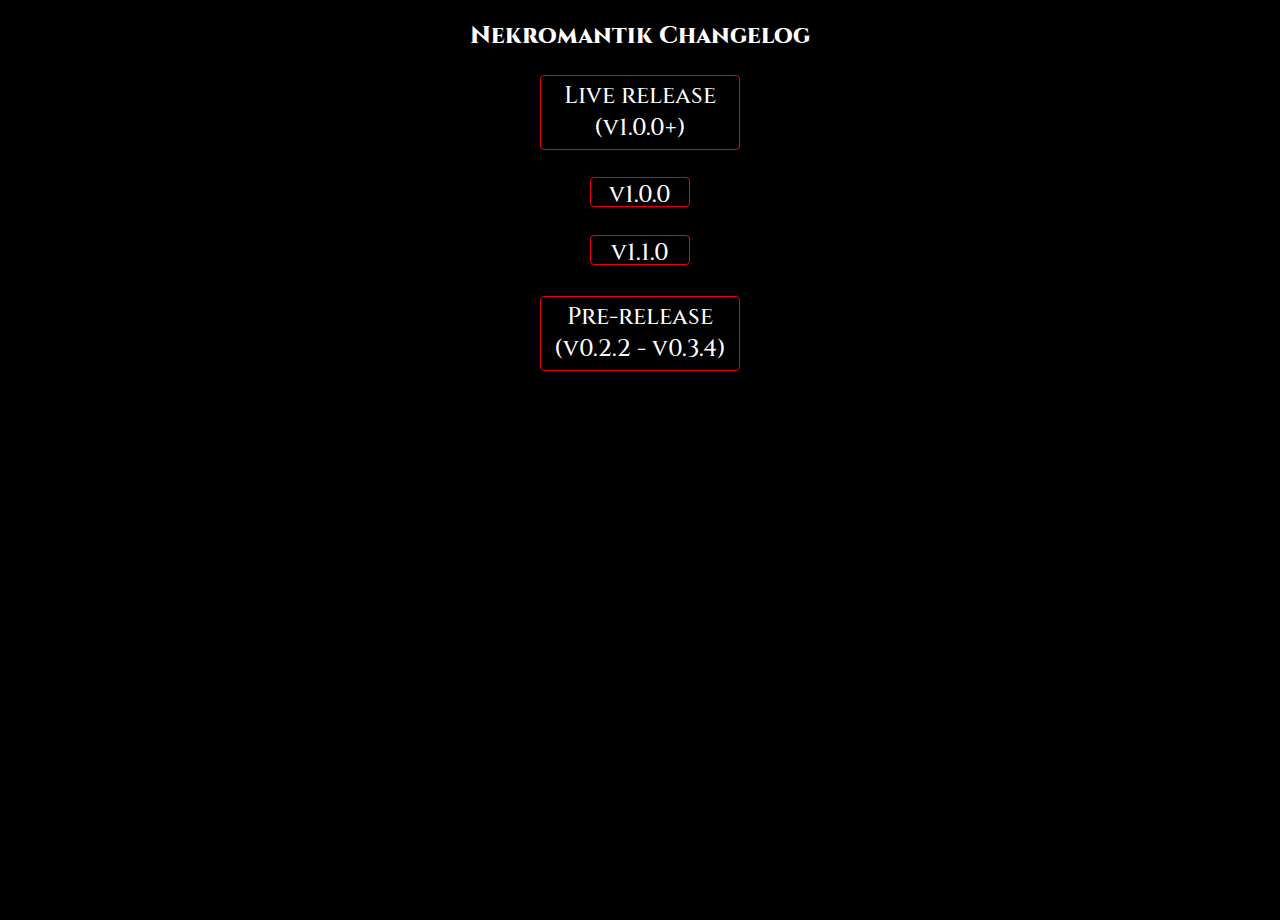
<file: docs/changelog.html>
<!doctype html>

<html>

<head>
    <title>NekromantiK</title>
    <script type="text/javascript" src="../js/tools/break_infinity.js"></script>
    <script type="text/javascript" src="../game.js"></script>
    <script type="text/javascript" src="../js/units.js"></script>
    <script type="text/javascript" src="../js/buildings.js"></script>
    <script type="text/javascript" src="../js/time.js"></script>
    <script type="text/javascript" src="../js/galaxies.js"></script>
    <script type="text/javascript" src="../js/tools/data_objects.js"></script>
    <script type="text/javascript" src="../js/tools/display_updates.js"></script>
    <script type="text/javascript" src="../js/tools/helptexts.js"></script>
    <script type="text/javascript" src="../js/tools/utils.js"></script>
    <link rel="stylesheet" type="text/css" href="../css/style.css">
    <link rel="preconnect" href="https://fonts.gstatic.com">
    <link href="https://fonts.googleapis.com/css2?family=Roboto:wght@400;700;900&display=swap" rel="stylesheet">
</head>

<body id="changelog">
    <div style="width: 100%; margin-top: 20px; display: block;">
        <h3>Nekromantik Changelog</h3>
        <table style="width: auto; margin: auto;">
            <tr>
                <td>
                    <button id="buts1" class="changelogSectionBut" onclick="showChangelogSection('changeSection1')">Live release (v1.0.0+)</button>
                </td>
            </tr>
            <tr>
                <td id="changeSection1" class="changelogSection">
                    <table style="width: auto; margin: auto;">
                        <tr>
                            <td>
                                <button id="but100" class="changelogPageBut" onclick="showChangelog('div100')">v1.0.0</button>
                            </td>
                        </tr>
                        <tr>
                            <td>
                                <div id="div100" class="changelogPageDiv" style="text-align: left; display: none;">
                                    <li>New Features:</li>
                                    <ul style="list-style-type: disc;">
                                        <li>Void Research and The Ark</li>
                                        <ul style="list-style-type: circle;">
                                            <li>Unlocked with Galaxy Milestone 7</li>
                                            <li>Each component of the ark must be researched before you can build it</li>
                                            <li>There are 6 research projects, one for each ark component. You need to produce a certain amount of Void Research under some heavy nerfs to complete each project.</li>
                                            <li>Completing a project gives a permanent reward as well as unlocking the corresponding component.</li>
                                        </ul>
                                        <li>Infinite Research</li>
                                        <ul style="list-style-type: circle;">
                                            <li>Unlocked after completing research project 6</li>
                                            <li>Project 6 with an additional nerf that can be completed repeatedly, with a higher goal every time</li>
                                            <li>Each completion gives you an Impossible Theorem and a boost to crystal gain</li>
                                            <li>You can buy Ethereal Upgrades with Impossible Theorems, and unspent theorems boost the exterminated worlds effect</li>
                                            <li>Ethereal upgrades can be respecced any time (forces a sacrifice reset)</li>
                                        </ul>
                                        <li>Two new rows of achievements</li>
                                    </ul>
                                    <li>SOFTCAP:</li>
                                    <ul style="list-style-type: disc;">
                                        <li>All effects based on total galaxies are now softcapped past 1,000 galaxies.</li>
                                        <ul style="list-style-type: circle;">
                                            <li>Cube roots exponent past limit, formula: effect = x*(10^cbrt(log(y))) where x=effect at limit, y=(effect before softcap)/x</li>
                                            <li>The 1,000 galaxy start point is doubled for every research project you complete</li>
                                        </ul>
                                        <li>Added navigation hotkeys</li>
                                        <ul style="list-style-type: circle;">
                                            <li>q/w/e/r/ for units/buildings/time/galaxies tab</li>
                                            <li>f to cycle through subtabs</li>
                                            <li><span style="font-weight: 900;">NOTE! Two hotkeys have changed: world prestige, w -> p and respec time, r -> t.</span></li>
                                        </ul>
                                    </ul>
                                    <li>Changes:</li>
                                    <ul style="list-style-type: disc;">
                                        <li>Unholy Paradox, Manbat (time upgrade) now applies outside of astral</li>
                                        <li>There are now 3 favorites slots for galaxy loadouts</li>
                                        <li>Offline produciton now triggers after 300 seconds instead of 1000</li>
                                    </ul>
                                    <li>Fixes:</li>
                                    <ul style="list-style-type: disc;">
                                        <li>Fixed a time storage bug that was causing issues with auto-sacrifice "after x seconds" and with offline production</li>
                                        <li>Various other bugs</li>
                                    </ul>
                                </div>
                            </td>
                        </tr>
                        <tr>
                            <td>
                                <button id="but110" class="changelogPageBut" onclick="showChangelog('div110')">v1.1.0</button>
                            </td>
                        </tr>
                        <tr>
                            <td>
                                <div id="div110" class="changelogPageDiv" style="text-align: left; display: none;">
                                    <ul style="list-style-type: circle;">
                                        <li>Complete rewrite with Vue for reactivity and less dependence on HTML (went from ~3000 lines of HTML to ~500)</li>
                                        <li>This also takes care of more than a few little display bugs, e.g.</li>
                                        <ul style="list-style-type: disc;">
                                            <li>Astral enslavement display triggering when not in astral and vice versa</li>
                                            <li>Time dimension 5 showing up before it should</li>
                                            <li>Buildings tab not re-locking after world prestige/sacrifice or not producing after ascension</li>
                                            <li>etc.</li>
                                        </ul>
                                        <li>New Feature:</li>
                                        <ul style="list-style-type: disc;">
                                            <li><strong style="font-weight: 900;">Unleash Death</strong> button on the units tab, available from the very beginning</li>
                                            <ul style="list-style-type: circle;">
                                                <li>Every click produces free corpses equal to floor(sqrt(number_of_zombies)), with a minimum of 1</li>
                                                <li>This is meant just to make the very beginning less idle, and becomes obsolete very fast, but there will probably be upgrades/automation for it in the future</li>
                                                <li>You also now start with 0 corpses instead of 10, but the achievement for your first sacrifice now brings it back up to 10 (and that persists during researches)</li>
                                            </ul>
                                        </ul>
                                        <li>UI Improvements/Streamlining:</li>
                                        <ul style="list-style-type: disc;">
                                            <li>Main navigation tab buttons are a little smaller</li>
                                            <li>Subtab navigation menus are all in the same place on the page</li>
                                            <li>Confirmation popups are now modals instead of browser prompts</li>
                                        </ul>
                                        <li>Misc Changes:</li>
                                        <ul style="list-style-type: disc;">
                                            <li>Removed green border from locked galaxy upgrades</li>
                                            <li>Added alternate unlock condition to <strong style="font-weight: 900;">What Have I Done?</strong> achievement</li>
                                            <li>Renamed duplicate <strong style="font-weight: 900;">Infinite Knowledge</strong> achievement to <strong style="font-weight: 900;">How The Turntables</strong></li>
                                            <li>Each achievement row past the second is now hidden until you've reached certain points</li>
                                        </ul>
                                        <li>Bugs, Etc:</li>
                                        <ul style="list-style-type: disc;">
                                            <li>Fixed "reset galaxies on next ascension" checkbox not working</li>
                                            <li>Autobuyer priority now actually works</li>
                                            <li>Fixed a bunch of little bugs with the galaxy spec import/export</li>
                                            <li>Added galaxies tab help text to full page help</li>
                                            <li>etc.</li>
                                        </ul>
                                    </ul>
                                </div>
                            </td>
                        </tr>
                    </table>
                </td>
            </tr>
            <tr>
                <td>
                    <button id="buts0" class="changelogSectionBut" onclick="showChangelogSection('changeSection0')">Pre-release (v0.2.2 - v0.3.4)</button>
                </td>
            </tr>
            <tr>
                <td id="changeSection0" class="changelogSection" style="display: none;">
                    <table style="width: auto; margin: auto;">
                        <tr>
                            <td>
                                <button id="but022" class="changelogPageBut" onclick="showChangelog('div022')">v0.2.2</button>
                            </td>
                        </tr>
                        <tr>
                            <td>
                                <div id="div022" class="changelogPageDiv" style="text-align: left; display: none;">
                                    <ul style="list-style-type: circle;">
                                        <li>First public release</li>
                                    </ul>
                                </div>
                            </td>
                        </tr>
                        <tr>
                            <td>
                                <button id="but023" class="changelogPageBut" onclick="showChangelog('div023')">v0.2.3</button>
                            </td>
                        </tr>
                        <tr>
                            <td>
                                <div id="div023" class="changelogPageDiv" style="text-align: left; display: none;">
                                    <ul style="list-style-type: circle;">
                                        <li>Added monospace digits</li>
                                        <li>Fixed bugs causing Industrialize and Stronger Forges to have no effect</li>
                                        <li>Fixed Time Dimension 4 not producing</li>
                                    </ul>
                                </div>
                            </td>
                        </tr>
                        <tr>
                            <td>
                                <button id="but024" class="changelogPageBut" onclick="showChangelog('div024')">v0.2.4</button>
                            </td>
                        </tr>
                        <tr>
                            <td>
                                <div id="div024" class="changelogPageDiv" style="text-align: left; display: none;">
                                    <ul style="list-style-type: circle;">
                                        <li>Added "reset bug fix" and "export game state" buttons in options tab</li>
                                        <li>First reset bug fix (ended up needing more)</li>
                                    </ul>
                                </div>
                            </td>
                        </tr>
                        <tr>
                            <td>
                                <button id="but025" class="changelogPageBut" onclick="showChangelog('div025')">v0.2.5</button>
                            </td>
                        </tr>
                        <tr>
                            <td>
                                <div id="div025" class="changelogPageDiv" style="text-align: left; display: none;">
                                    <ul style="list-style-type: circle;">
                                        <li>BUFFS:</li>
                                        <ul style="list-style-type: disc;">
                                            <li>Buffed bonus from worlds 1 + (x/2)^1.5 -> 1 + (x/1.5)^1.5 (this is also a slight buff to World Refiner, before it had no effect at 2 worlds)</li>
                                            <li>Buffed Time Essence:</li>
                                            <ul style="list-style-type: circle;">
                                                <li>Both Time Essence nerf formulas 1 + sqrt(log(x))/2 -> max(log(x)^2, 1)</li>
                                                <li>Anti Essence boost is now twice as strong as base instead of True Time being half as strong</li>
                                            </ul>
                                        </ul>
                                        <li>NERFS:</li>
                                        <ul style="list-style-type: disc;">
                                            <li>Astral Kilns: 25% -> 20%</li>
                                            <li>Arm The Dead, Astral Kiln Kilns, Astral Time Machine: max(x^0.2, 1) -> 1 + log(x)^2</li>
                                            <li>Time Crystal Gain formula: floor(10^(corpses_exponent/20 - 0.45)) -> floor(10^(corpses_exponent/20 - 0.65))</li>
                                            <li>Units exponential cost increase past a certain cost*: cost multiplier multiplied by 10 per bought</li>
                                            <li>*Unit exponential cost threshholds: zombies begin past 1e20 (first crystal gain), all other tiers begin past 1e20*baseCost*baseCostMult</li>
                                        </ul>
                                        <li>OTHER:</li>
                                        <ul style="list-style-type: disc;">
                                            <li>Offline production: triggers for offline time >1000 seconds (~17 minutes)</li>
                                            <li>Added formula tooltips on hover for upgrades and production (toggle in options)</li>
                                            <li>Reorganized options tab (no more text in save import box)</li>
                                            <li>Various minor bug fixes</li>
                                        </ul>
                                        <li><span style="font-weight: bold;">NOTE:</span> Corpse production was nerfed pretty hard (mostly due to the additional cost multiplers) and the 
                                            time esence boosts got a decent buff. You won't be able to sacrifice for nearly as much as before this update, but you shouldn't notice a significant difference early in a run. 
                                            This is closer to how I initially intended sacrifice to work, and it'll all make more sense with the next sublayer coming soon.</li>
                                    </ul>
                                </div>
                            </td>
                        </tr>
                        <tr>
                            <td>
                                <button id="but026" class="changelogPageBut" onclick="showChangelog('div026')">v0.2.6</button>
                            </td>
                        </tr>
                        <tr>
                            <td>
                                <div id="div026" class="changelogPageDiv" style="text-align: left; display: none;">
                                    <ul style="list-style-type: circle;">
                                        <li>Digitize (Death Factory upgrade): now makes base unit miltiplier equal to corpse multiplier, instead of ^0.5 -> ^0.9</li>
                                        <li>Implemented a real deep copy function (BIG: this should FINALLY take care of any lingering reset bug issues. I'd recommend everyone click the "fix reset bug" button in options once you're on 0.2.6 - this won't reset anything if the bug already happened to you, but it'll make sure it doesn't happen again, or at all if it hasn't already)</li>
                                        <li>Import/export QoL: import text box now gets focus when you click Import, and export text is highlighted</li>
                                        <li>Moved bug fix text to options tab</li>
                                    </ul>

                                </div>
                            </td>
                        </tr>
                        <tr>
                            <td>
                                <button id="but027" class="changelogPageBut" onclick="showChangelog('div027')">v0.2.7</button>
                            </td>
                        </tr>
                        <tr>
                            <td>
                                <div id="div027" class="changelogPageDiv" style="text-align: left; display: none;">
                                    <ul style="list-style-type: circle;">
                                        <li>Added changelog</li>
                                    </ul>

                                </div>
                            </td>
                        </tr>
                        <tr>
                            <td>
                                <button id="but028" class="changelogPageBut" onclick="showChangelog('div028')">v0.2.8</button>
                            </td>
                        </tr>
                        <tr>
                            <td>
                                <div id="div028" class="changelogPageDiv" style="text-align: left; display: none;">
                                    <ul style="list-style-type: circle;">
                                        <li>New Features:</li>
                                        <ul style="list-style-type: disc;">
                                            <li>Added Time Upgrades (unlocked with third dead sun upgrade): purchase with time crystals, mostly designed to allow faster sacrifices to grind crystals</li>
                                            <li>Added Autobuyers (unlocked with a time upgrade): pretty self-explanatory, read the help text </li>
                                        </ul>
                                        <li>QoL changes:</li>
                                        <ul style="list-style-type: disc;">
                                            <li>Added hotkeys (check the options tab)</li>
                                            <li>Reworked tooltips (the tooltips toggle button also now shows on/off)</li>
                                            <li>Added reset confirmation toggles (in options)</li>
                                            <li>Construction upgrade costs now display 3 significant digits</li>
                                            <li>The game now remembers your active tabs and puts you back where you were on load</li>
                                        </ul>
                                        <li>Changes:</li>
                                        <ul style="list-style-type: disc;">
                                            <li>Astral Magnifying Glass buff: 1 + sqrt(log(x)) -> 1 + log(x)/4</li>
                                        </ul>
                                    </ul>
                                </div>
                            </td>
                        </tr>
                        <tr>
                            <td>
                                <button id="but029" class="changelogPageBut" onclick="showChangelog('div029')">v0.2.9</button>
                            </td>
                        </tr>
                        <tr>
                            <td>
                                <div id="div029" class="changelogPageDiv" style="text-align: left; display: none;">
                                    <ul style="list-style-type: circle;">
                                        <li>Back End:</li>
                                        <ul style="list-style-type: disc;">
                                            <li>Totally reworked visual update process</li>
                                            <li>Mostly new data/organizational structure - getting rid of that spaghetti I had should once and for all stop these dumb reset bugs</li>
                                        </ul>
                                        <li>New Features:</li>
                                        <ul style="list-style-type: disc;">
                                            <li>Stats & Achievements tab: shows best/total values for all time and this sacrifice, plus crystal gain info for the last 10 sacrifices</li>
                                            <li>Achievements: fairly self-explanatory, achievements with a '+' symbol have an additional permanent reward, also get a boost to corpse multipliers based on number of achievements</li>
                                            <li>Final time upgrade can now be bought and two of the three dead sun upgrades it unlocks</li>
                                        </ul>
                                        <li>Balance Changes:</li>
                                        <ul style="list-style-type: disc;">
                                            <li> Last time upgrade unlocks the world prestige autobuyer now instead of the advanced sacrifice one (which is now unlocked by a 2nd row dead sun upgrade)</li>
                                            <li>"<strong>Automation</strong>" time upgrade is now "<strong>Lightspeed</strong>: Unlock bulk autobuyers, and crystal gain is boosted based on your nekro-photons."</li>
                                            <li>Time crystal gain is now based on best corpses this sacrifice instead of current corpses</li>
                                        </ul>
                                        <li>Visual/QoL Changes:</li>
                                        <ul style="list-style-type: disc;">
                                            <li>Added crystals/minute display on sacrifice button (only after 2000 total crystals when the other text on the button goes away)</li>
                                            <li>Visual redesign of the autobuyers tab, should be significantly easier on the eyes now</li>
                                            <li>Added nav button styles to indicate active tabs</li>
                                            <li>Added indicators on nav buttons for new unlocks</li>
                                            <li>Changing active main tab will now close help</li>
                                            <li>Added "all autobuyers" buttons: toggle all, all on, all off</li>
                                            <li>Added "respec on next sacrifice" checkbox (<strong>NOTE</strong> this becomes pretty important to use once you get the Thyme Lord achievement)</li>
                                            <li>"Conquered Worlds" are now called "Exterminated Worlds" (just fits the theme better)</li>
                                        </ul>
                                        <li>Various Minor Bug Fixes</li>
                                    </ul>
                                </div>
                            </td>
                        </tr>
                        <tr>
                            <td>
                                <button id="but031" class="changelogPageBut" onclick="showChangelog('div031')">v0.3.1</button>
                            </td>
                        </tr>
                        <tr>
                            <td>
                                <div id="div031" class="changelogPageDiv" style="text-align: left; display: none;">
                                    <ul style="list-style-type: circle;">
                                        <li>New Features:</li>
                                        <ul style="list-style-type: disc;">
                                            <li>Depleted Galaxies:</li>
                                            <ul style="list-style-type: circle;">
                                                <li>New reset Ascension requires at least 10 exterminated worlds and gives depleted galaxies based on worlds. Formula is floor(x^(x/10 - sqrt(x/10)))</li>
                                                <li>Four branching galaxy upgrade trees</li>
                                                <li>Galaxy Milestones: unlocks features for reaching a certain point in the galaxy upgrade trees</li>
                                            </ul>
                                            <li>Fourth building: <strong>Galactic Vortex</strong>; two new construction upgrades; two columns of time upgrades; more autobuyers</li>
                                            <li>Two more rows of achievements</li>
                                            <li>Last 10 Ascensions tab in Stats & Achievements</li>
                                        </ul>
                                        <li>Changes:</li>
                                        <ul style="list-style-type: disc;">
                                            <li>Removed the prestige autobuyer priority setting, it served no purpose. Replaced with max auto-prestiges (set to 0 for unlimited)</li>
                                            <li>Fixed acolyte production: it was calculating based off owned Sun Eaters, should have been bought Sun Eaters.</li>
                                        </ul>
                                        <li>Visual/QoL Changes:</li>
                                        <ul style="list-style-type: disc;">
                                            <li>Bunch of small changes to displays to make it look better on smaller screens. Units and Time Dim displays readjusted, nav menu moves to two rows on &lt 1280px, etc.</li>
                                            <li>Added option to display real time production instead of game time</li>
                                            <li>Rearranged header resource displays a bit, and added header display customization options that unlock after first ascension</li>
                                        </ul>
                                        <li>Back End/Optimization:</li>
                                        <ul style="list-style-type: disc;">
                                            <li>Actual versioning process and more efficient/accurate load of old version saves</li>
                                            <li>All upgrade buttons update their display MUCH more efficiently; this and a few other small changes should fix that thing where you have to click 3-5 times on an upgrade</li>
                                        </ul>
                                        <li>Various Minor Bug Fixes</li>
                                    </ul>
                                </div>
                            </td>
                        </tr>
                        <tr>
                            <td>
                                <button id="but032" class="changelogPageBut" onclick="showChangelog('div032')">v0.3.2</button>
                            </td>
                        </tr>
                        <tr>
                            <td>
                                <div id="div032" class="changelogPageDiv" style="text-align: left; display: none;">
                                    <ul style="list-style-type: circle;">
                                        <li>Fixed an issue with version updater causing first three rows of achievements to always be unlocked</li>
                                        <li>Ascension and sacrifice now only reset unit/building tab views if autobuyers/construction are re-locked</li>
                                        <li>Ascension info in stats tab is now hidden until galaxies are unlocked</li>
                                        <li>Added google analytics - ONLY tracks page views, no other info</li>
                                    </ul>
                                </div>
                            </td>
                        </tr>
                        <tr>
                            <td>
                                <button id="but033" class="changelogPageBut" onclick="showChangelog('div033')">v0.3.3</button>
                            </td>
                        </tr>
                        <tr>
                            <td>
                                <div id="div033" class="changelogPageDiv" style="text-align: left; display: none;">
                                    <ul style="list-style-type: circle;">
                                        <li>Fixed game breaking save bug</li>
                                    </ul>
                                </div>
                            </td>
                        </tr>
                        <tr>
                            <td>
                                <button id="but034" class="changelogPageBut" onclick="showChangelog('div034')">v0.3.4</button>
                            </td>
                        </tr>
                        <tr>
                            <td>
                                <div id="div034" class="changelogPageDiv" style="text-align: left; display: none;">
                                    <li>Visual changes:</li>
                                        <ul style="list-style-type: disc;">
                                            <li>Added custom scrollbar</li>
                                            <li>Achievement/milestone unlocked popups moved off-center</li>
                                            <li>Save and autosave notification popups added opposite achievement/milestone popups</li>
                                            <ul style="list-style-type: circle;">
                                                <li>Autosave notification can be turned off in header display options</li>
                                            </ul>
                                            <li>Header display options are now always unlocked; individual toggles in the window now unlock as you progress</li>
                                            <li>Visual redesign of header display options popup</li>
                                            <li>Added an inset astral green box-shadow to the whole window when astral enslavement is enabled</li>
                                            <li>Time tab button and time dim subtab button now glow time blue when time is unlocked</li>
                                            <li>Locked galaxy upgrades now keep their text over the skull background</li>
                                        </ul>
                                    <li>Additions:</li>
                                        <ul style="list-style-type: disc;">
                                            <li>Added import/export functions for galaxy upgrades</li>
                                            <ul style="list-style-type: circle;">
                                                <li>Exports a string, format example: 1.11, 1.21, 1.31, 2.11, 3.11, 3.22, 4.11, 4.22, 4.32</li>
                                                <li>Must be in order both by tree # and upgrade #</li>
                                                <li>Importing always buys from top to bottom of one tree at a time, left to right</li>
                                                <li>Can store and load a favorite loadout (there will eventually be more slots)</li>
                                            </ul>
                                            <li>Added navigation hotkeys</li>
                                            <ul style="list-style-type: circle;">
                                                <li>q/w/e/r/ for units/buildings/time/galaxies tab</li>
                                                <li>f to cycle through subtabs</li>
                                                <li><span style="font-weight: 900;">NOTE! Two hotkeys have changed: world prestige, w -> p and respec time, r -> t.</span></li>
                                            </ul>
                                        </ul>
                                </div>
                            </td>
                        </tr>
                    </table>
                </td>
            </tr>
        </table>
    </div>
</body>

</html>
</file>
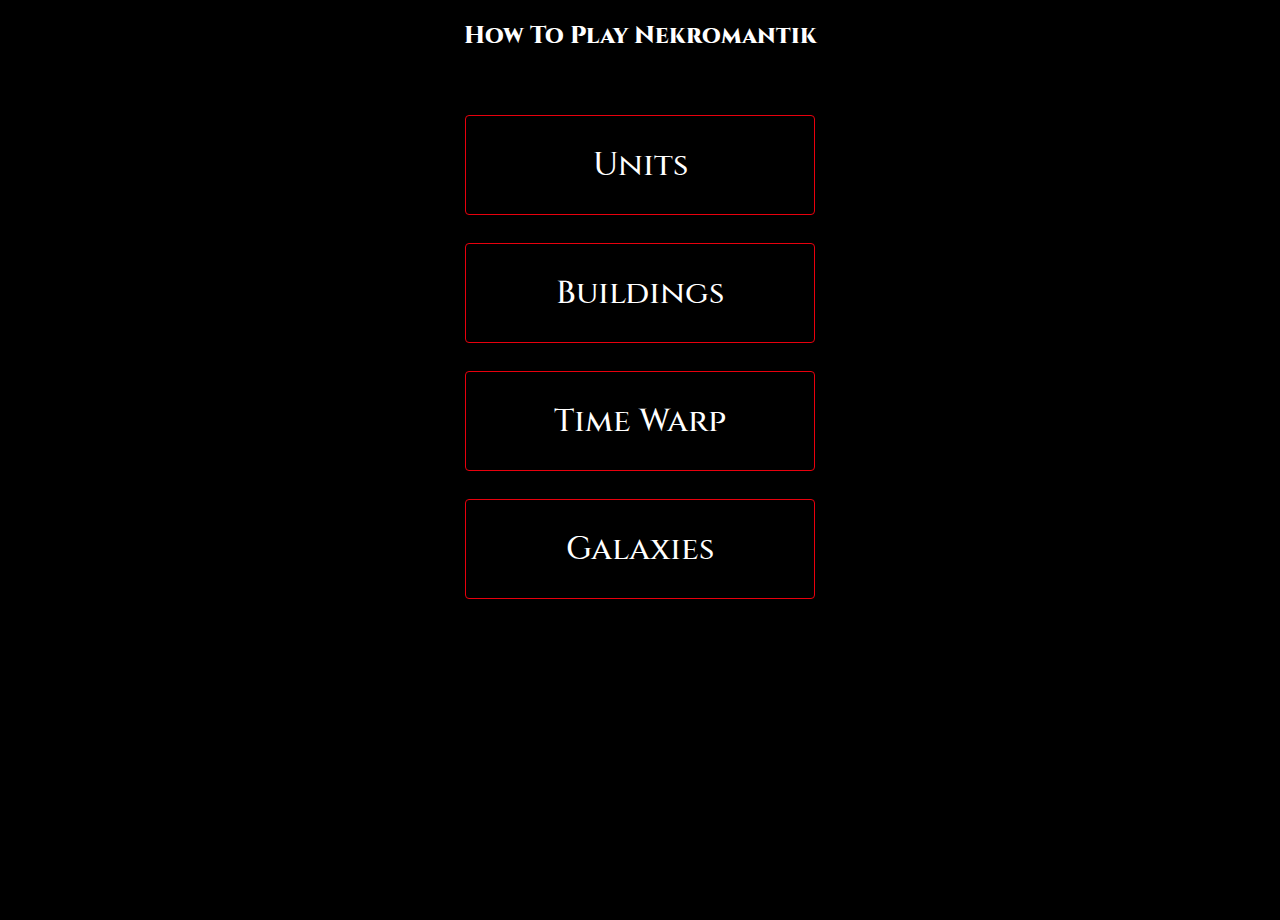
<file: docs/nekro_help.html>
<!doctype html>

<html>

    <head>
        <title>NekromantiK</title>
        <script type="text/javascript" src="../js/tools/break_infinity.js"></script>
        <script type="text/javascript" src="../game.js"></script>
        <script type="text/javascript" src="../js/units.js"></script>
        <script type="text/javascript" src="../js/buildings.js"></script>
        <script type="text/javascript" src="../js/time.js"></script>
        <script type="text/javascript" src="../js/galaxies.js"></script>
        <script type="text/javascript" src="../js/tools/data_objects.js"></script>
        <script type="text/javascript" src="../js/tools/display_updates.js"></script>
        <script type="text/javascript" src="../js/tools/helptexts.js"></script>
        <script type="text/javascript" src="../js/tools/utils.js"></script>
        <link rel="stylesheet" type="text/css" href="../css/style.css">
        <link rel="preconnect" href="https://fonts.gstatic.com">
        <link href="https://fonts.googleapis.com/css2?family=Roboto:wght@400;700;900&display=swap" rel="stylesheet">
    </head>

<body id="help">
    <div style="width: 100%; margin-top: 20px; display: block;">
        <h3>How To Play Nekromantik</h3>
        <table style="width: auto; margin: 50px auto 0;">
            <tr>
                <td>
                    <button id="unitsHelpBut" class="helpPageBut" onclick="generateHelpForFullPage('unitsHelp', 'unitsHelpBut', 'unitsTab')">Units</button>
                </td>
            </tr>
            <tr>
                <td>
                    <div id="unitsHelp" class="helpPageDiv" style="display: none;"></div>
                </td>
            </tr>
            <tr>
                <td>
                    <button id="buildingsHelpBut" class="helpPageBut" onclick="generateHelpForFullPage('buildingsHelp', 'buildingsHelpBut', 'buildingsTab')">Buildings</button>
                </td>
            </tr>
            <tr>
                <td>
                    <div id="buildingsHelp" class="helpPageDiv" style="display: none;"></div>
                </td>
            </tr>
            <tr>
                <td>
                    <button id="timeHelpBut" class="helpPageBut" onclick="generateHelpForFullPage('timeHelp', 'timeHelpBut', 'timeTab')">Time Warp</button>
                </td>
            </tr>
            <tr>
                <td>
                    <div id="timeHelp" class="helpPageDiv" style="display: none;"></div>
                </td>
            </tr>
            <tr>
                <td>
                    <button id="galaxyHelpBut" class="helpPageBut" onclick="generateHelpForFullPage('galaxyHelp', 'galaxyHelpBut', 'galaxyTab')">Galaxies</button>
                </td>
            </tr>
            <tr>
                <td>
                    <div id="galaxyHelp" class="helpPageDiv" style="display: none;"></div>
                </td>
            </tr>
        </table>
    </div>
</body>

</html>
</file>
<file: css/style.css>
.rNav {
    position: fixed;
    right: 50px;
    top: 225px;
}

.rNavHidden {
    display: none;
}

.shownOnSmall {
    display: none;
}

.shownOnMid {
    display: none;
}

@media screen and (max-device-width: 1279px), (max-width: 1279px) { /*and (min-device-width: 600px) {*/
    .shownOnFull { display: none; }
    .shownOnMid { display: table; }
    .shownOnSmall { display: none; }
    #unitsTable { width: 73% !important; }
    #unitsTable tr {
        height: 50px;
        min-height: 50px;
    }
}

/*@media screen and (max-device-width: 600px) {
    .shownOnFull { display: none; }
    .shownOnMid { display: none; }
    .shownOnSmall { display: table; }
}*/

@font-face {
    font-family: 'Cinzel';
    src: url(/fonts/Cinzel-Medium.otf);
    font-variant-numeric: tabular-nums;
}
@font-face {
    font-family: 'Cinzel';
    src: url(/fonts/Cinzel-ExtraBold.otf);
    font-variant-numeric: tabular-nums;
    font-weight: bold;
}

#shadowDiv {
    width: 100%;
    height: 100%;
    padding-bottom: 200px;
    padding-top: 20px;
}

.tooltip {
    position: relative;
}

.tooltip::before {
    white-space: pre;
    background-color: black;
    border: 3px solid white;
    color: white;
    box-shadow: 3px 3px #424242;
    border-radius: 4px;
    content: attr(data-title);
    display: none;
    font: 400 13.3333px Arial;
    padding: 2px 5px;
    position: absolute;
    top: -20px;
    left: 5px;
    z-index: 1;
}

.tooltip:hover::before {
    display: block;
}

.tooltip::before:empty {
    display: none;
}

.achTooltip {
    position: relative;
}

.achTooltip::before {
    white-space: pre;
    background-color: black;
    border: 3px solid white;
    color: white;
    box-shadow: 3px 3px #424242;
    border-radius: 4px;
    content: attr(data-title);
    display: none;
    font: 400 13.3333px Arial;
    padding: 2px 5px;
    max-width: 116px;
    min-width: 116px;
    text-align: center;
    white-space: pre-wrap;
    position: absolute;
    top: -20px;
    left: 0px;
    z-index: 1;
}

.achTooltip:hover::before {
    display: inline-block;
}

.achTooltip::before:empty {
    display: none;
}

.astralColors {
    font-size: 125%;
    color: #1c8a2e;
    font-variant-numeric: tabular-nums;
}

.normalColors {
    font-size: 125%;
    color: white;
    font-variant-numeric: tabular-nums;
}

.pageTab {
    min-height: 1024px;
}

html, body {
    margin: 0px;
    padding: 0px;
    
    min-width: 100%;
    width: 100%;
    max-width: 100%;

    min-height: 100%;
    height: 100%;
    max-height: 100%;
}

body {
    color: white;
    background-color: black;
    font-family: 'Cinzel', serif;
    font-size: 13pt;
    overflow: auto;
    overflow: overlay;;
}

.scrollbar::-webkit-scrollbar {
    width: 12px;
    opacity: 0;
}

.scrollbar::-webkit-scrollbar-track {
    opacity: 0;
}

.scrollbar::-webkit-scrollbar-thumb {
    background-color: rgba(0, 0, 0, 0);
    border: 1px double rgb(255, 255, 255, 0.4);
    border-radius: 9px;
    opacity: 0.5;
}

.hidden-scrollbar::-webkit-scrollbar-thumb {
    visibility: hidden !important;
}

#game {
    width: 1280px;
    margin: auto;
    display: none;
}

#help {
    width: 1024px;
    margin: auto;
    text-align: center;
}

#changelog {
    width: 1024px;
    margin: auto;
    text-align: center;
}

#helpDiv {
    font-family: 'Roboto', sans-serif;
    font-weight: 400;
    font-size: 14pt;
    line-height: 125%;
    text-align: center;
    border: 1px solid white;
    max-height: 400px;;
    overflow-y: auto;
    padding: 10px;
}

.helpPageDiv {
    font-family: 'Roboto', sans-serif;
    font-weight: 400;
    font-size: 14pt;
    line-height: 125%;
    text-align: center;
}

.changelogPageDiv {
    font-family: 'Roboto', sans-serif;
    font-weight: 400;
    font-size: 14pt;
    line-height: 125%;
    text-align: center;
}

#popupContainer {
    position: fixed;
    top: 55px;
    right: 50%;
    height: 200px;
    transform: translateX(200%);
    pointer-events: none;
    z-index: 8;
}

.popup {
    position: absolute;
    left: 50%;
	top: 50%;
    transform: translateX(-50%) translateY(-50%);
    text-align: center;
    background-color: black;
    border: 3px solid white;
    box-shadow: 3px 3px #424242;
    width: 300px;
    border-radius: 4px;
    z-index: 2;
    display: none;
}

.confPopup {
    position: fixed;
    left: 50%;
	top: 50%;
    transform: translateX(-50%) translateY(-50%);
    text-align: center;
    background-color: black;
    border: 3px solid white;
    box-shadow: 3px 3px #424242;
    width: 400px;
    border-radius: 4px;
    z-index: 9;
}

.cPopup {
    position: absolute;
    left: 50%;
	top: 50%;
    transform: translateX(-50%) translateY(-50%);
    text-align: center;
    background-color: black;
    border: 3px solid white;
    box-shadow: 3px 3px #424242;
    width: 350px;
    border-radius: 4px;
    z-index: 2;
}

.gPopup {
    position: fixed;
    left: 50%;
	top: 50%;
    transform: translateX(-50%) translateY(-50%);
    text-align: center;
    background-color: black;
    border: 3px solid white;
    box-shadow: 3px 3px #424242;
    width: 320px;
    border-radius: 4px;
    z-index: 8;
    display: none;
}

.giPopup {
    position: fixed;
    left: 50%;
	top: 50%;
    transform: translateX(-50%) translateY(-50%);
    text-align: center;
    background-color: black;
    border: 3px solid white;
    box-shadow: 3px 3px #424242;
    width: 330px;
    min-width: 330px;
    height: 235px;
    min-height: 235px;
    border-radius: 4px;
    z-index: 8;
}

.gePopup {
    position: fixed;
    left: 50%;
	top: 50%;
    transform: translateX(-50%) translateY(-50%);
    text-align: center;
    background-color: black;
    border: 3px solid white;
    box-shadow: 3px 3px #424242;
    width: 330px;
    min-width: 330px;
    height: 235px;
    min-height: 235px;
    border-radius: 4px;
    z-index: 8;
}

.gSpecPopup {
    position: fixed;
    left: 50%;
	top: 50%;
    transform: translateX(-50%) translateY(-50%);
    text-align: center;
    background-color: black;
    border: 3px solid white;
    box-shadow: 3px 3px #424242;
    width: 520px;
    min-width: 520px;
    height: 250px;
    min-height: 250px;
    padding: 10px;
    border-radius: 4px;
    z-index: 8;
}

.offPopup {
    position: absolute;
    text-align: center;
    background-color: black;
    border: 3px solid white;
    width: 300px;
    border-radius: 4px;
    z-index: 2;
    display: none;
}

.dPopup {
    position: fixed;
    top: 150px;
    right: 50px;
    text-align: center;
    background-color: black;
    border: 3px solid white;
    box-shadow: 3px 3px #424242;
    width: 350px;
    border-radius: 4px;
    z-index: 8;
    min-height: 400px;
    max-height: 600px;
    overflow: auto;
    overflow: overlay;;
}

.dPopup::-webkit-scrollbar {
    width: 10px;
    opacity: 0;
}

.dPopup::-webkit-scrollbar-track {
    margin-top: 46px;
    opacity: 0;
}

.dPopup::-webkit-scrollbar-thumb {
    background-color: rgba(0, 0, 0, 0);
    border: 1px double rgb(255, 255, 255, 0.4);
    border-radius: 9px;
    opacity: 0.5;
}

.bpopup {
    position: absolute;
    left: 50%;
	top: 50%;
    transform: translateX(-50%) translateY(-50%);
    text-align: center;
    background-color: black;
    border: 3px solid white;
    box-shadow: 3px 3px #424242;
    width: 300px;
    border-radius: 4px;
    padding: 10px;
    z-index: 2;
    display: block;
}

.optRow {
    margin: auto;
    display: flex;
    justify-content: center;
}

.optButCell {
    flex: 1;
}

.milestonePopup {
    position: fixed;
    right: 50px;
	top: 150px;
    text-align: center;
    background-color: black;
    border: 3px solid #661503;
    box-shadow: 3px 3px #424242;
    height: 600px;
    width: 400px;
    overflow: auto;
    overflow: overlay;;
    border-radius: 4px;
    z-index: 8;
}

h1 {
    font-family: 'Cinzel', serif;
    font-weight: bold;
    font-size: 13pt;
}

h2 {
    font-family: 'Cinzel', serif;
    font-weight: bold;
    font-size: 16pt;
    margin-top: 0.4em;
    margin-bottom: 0.4em;
}

h3 {
    font-family: 'Cinzel', serif;
    font-weight: bold;
    font-size: 18pt;
    margin-top: 0.4em;
    margin-bottom: 0.4em;
}

h4 {
    font-family: 'Roboto', sans-serif;
    font-weight: 700;
    font-size: 13pt;
}

h5 {
    font-family: 'Cinzel', serif;
    font-weight: bold;
    font-size: 24pt;
}

h6 {
    font-family: 'Cinzel', serif;
    font-weight: bold;
    font-size: 15pt;
    margin-top: 0.1em;
    margin-bottom: 0.1em;
}

button:focus, select:focus {
    outline: none;
}

button > * {
    pointer-events: none;
}

option:active, option.active {
    background-color: white;
    color: black;
}

.zapBut {
    color: white;
    width: 360px;
    height: 100px;
    border-radius: 4px;
    font-family: 'Cinzel', serif;
    font-size: 18pt;
    font-weight: bold;
}

.zapBut.can {
    border: 1px solid #460573;
    background-color: #170424;
    cursor: pointer;
}

.zapBut.can:hover {
    background-color: #460573;
}

.zapBut.can:active {
    background-color: black;
    color: #460573;
}

.unitBut {
    color: white;
    font-style: bold;
    border-radius: 4px;
}

.unitBut.can {
    background-color: #170424;
    border: 1px solid #460573;
    cursor: pointer;
}

.unitBut.cant {
    background-color: #4b4b4b;
    border: 1px solid #4b4b4b;
}

.buyerTog {
    width: 180px;
    height: 35px;
}

.single {
    width: 180px;
    height: 35px;
}

.max {
    width: 120px;
    height: 35px;
}

.unitMax {
    color: white;
    background-color: #170424;
    font-style: bold;
    width: 120px;
    height: 35px;
    border: 1px solid #460573;
    cursor: pointer;
    border-radius: 4px;
}

.unitBut.can:hover {
    background-color: #460573;
} 

.unitButT {
    color: white;
    font-style: bold;
    border-radius: 4px;
}

.unitButT.can {
    background-color: #006ba0;
    border: 1px solid white;
    cursor: pointer;
}

.unitButT.cant {
    background-color: #4b4b4b;
    border: 1px solid #4b4b4b;
}

.unitMaxT {
    color: white;
    background-color: #006ba0;
    font-style: bold;
    width: 120px;
    height: 35px;
    border: 1px solid white;
    cursor: pointer;
    border-radius: 4px;
}

.unitButT.can:hover {
    background-color: white;
    color: #006ba0;
} 

#headerDisplayTable {
    table-layout: fixed;
    width: 1280px;
    text-align: center;
    border-collapse: collapse;
    margin: auto;
}

.dimensionRow {
    line-height: 35px;
    width: 85%;
    margin: 5px auto;
    display: flex;
    justify-content: center;
}

.dimensionHeader {
    line-height: normal !important;
    font-weight: 900;
    margin: 25px auto;
}

.dimensionElement {
    flex: 1;
}

.helpBut {
    color: white;
    background-color: #1f1f1f;
    font-style: bold;
    width: 75px;
    height: 25px;
    border: 1px solid #525252;
    cursor: pointer;
    border-radius: 4px;
    font-family: 'Cinzel', serif;
    font-size: 10pt;
    margin: 10px;
}

.tabBut {
    color: white;
    background-color: #1f1f1f;
    font-style: bold;
    width: 140px;
    height: 45px;
    border: 1px solid #525252;
    cursor: pointer;
    border-radius: 4px;
    font-family: 'Cinzel', serif;
    font-size: 15pt;
    margin: 2px;
    padding: 0px;
}

.tabButSmall {
    color: white;
    background-color: #1f1f1f;
    font-style: bold;
    width: 200px;
    height: 60px;
    border: 1px solid #525252;
    cursor: pointer;
    border-radius: 4px;
    font-family: 'Cinzel', serif;
    font-size: 15pt;
}

.helpButSelected {
    background-color: black !important;
}

.helpButSelected:hover {
    background-color: #141414 !important;
}

.tabButSelected {
    background-color: black !important;
    cursor: default !important;
}

.tabButNotify {
    box-shadow: 0px 0px 20px 10px goldenrod;
}

.tabButIndirectNotify {
    box-shadow: 0px 0px 20px 10px silver;
}

.tabBut:hover {
    background-color: #525252;
}

.navMenu {
    height: 50px;
    min-height: 50px;
    width: 1280px;
    min-width: 1280px;
    display: flex;
    justify-content: center;
    margin: auto;
}

.subNavMenu {
    height: 40px;
    min-height: 40px;
    display: flex;
    justify-content: center;
    margin: auto;
}

.displayBut {
    color: white;
    background-color: #1f1f1f;
    font-style: bold;
    width: 250px;
    height: 20px;
    border: 1px solid #525252;
    cursor: pointer;
    border-radius: 4px;
    margin-top: 0px;
    font-family: 'Cinzel', serif;
    font-size: 10pt;
}

.displayBut:hover {
    background-color: #525252;
}

.displayButSkinny {
    color: white;
    background-color: #1f1f1f;
    font-style: bold;
    width: 200px;
    height: 20px;
    border: 1px solid #525252;
    cursor: pointer;
    border-radius: 4px;
    margin-top: 5px;
    font-family: 'Cinzel', serif;
    font-size: 10pt;
}

.displayButSkinny:hover {
    background-color: #525252;
}

.respecButSkinny {
    color: white;
    background-color: #3b1a12;
    font-style: bold;
    width: 225px;
    height: 50px;
    border: 3px double white;
    cursor: pointer;
    border-radius: 4px;
    margin-top: 5px;
    font-family: 'Cinzel', serif;
    font-size: 10pt;
}

.respecButSkinny:hover, .ethBut:hover {
    background-color: white;
    color: #3b1a12;
    border: 6px double #3b1a12;
}

.ethBut {
    color: white;
    background-color: #3b1a12;
    font-style: bold;
    height: 50px;
    border: 6px double white;
    cursor: pointer;
    border-radius: 4px;
    margin-top: 5px;
    font-family: 'Cinzel', serif;
    font-size: 11pt;
}

.optBut {
    color: white;
    background-color: #1f1f1f;
    font-style: bold;
    width: 150px;
    height: 50px;
    border: 1px solid #525252;
    cursor: pointer;
    border-radius: 4px;
    font-family: 'Cinzel', serif;
    font-size: 12pt;
    margin: 5px;
}

.confirmBut {
    color: white;
    background-color: #1f1f1f;
    font-style: bold;
    width: 100px;
    height: 40px;
    border: 1px solid #525252;
    cursor: pointer;
    border-radius: 4px;
    font-family: 'Cinzel', serif;
    font-size: 12pt;
}

.favBut {
    color: white;
    background-color: #1f1f1f;
    font-style: bold;
    width: 150px;
    height: 50px;
    border: 1px solid #525252;
    cursor: pointer;
    border-radius: 4px;
    font-family: 'Cinzel', serif;
    font-size: 12pt;
    margin: 2px;
}

.optionsTable {
    margin-top: 20px;
}

.statsTableText {
    width: 100%;
    text-align: center;
    margin: 25px auto;
}

.pastRunsTable {
    width: 60%; 
    margin: auto;
    text-align: center;
}

.statsTables {
    width: 740px;
    text-align: center;
    margin: auto;
}

.statsTableDiv {
    text-align: center;
    width: 600px;
    margin: auto;
}

.statsHeader {
    border-bottom: 1px solid white;
    font-weight: bold;
    display: flex;
}

.statsRow {
    display: flex;
}

.resourceCell, .resourceCellH {
    width: 50%;
    min-width: 50%;
    border-right: 1px solid white;
    font-weight: bold;
    flex: 1;
}

.totalCell, .totalCellH, .bestCell, .bestCellH {
    flex: 1;
}

.endBut {
    color: white;
    background-color: #1f1f1f;
    font-style: bold;
    width: 175px;
    height: 50px;
    border: 1px solid #525252;
    cursor: pointer;
    border-radius: 4px;
    font-family: 'Cinzel', serif;
    font-size: 12pt;
    margin-top: 15px;
}

.confirmBut:hover, .optBut:hover, .endBut:hover {
    background-color: #525252;
}

.subTabBut {
    color: white;
    background-color: #1f1f1f;
    font-style: bold;
    width: 200px;
    height: 35px;
    border: 1px solid #525252;
    cursor: pointer;
    border-radius: 4px;
    font-family: 'Cinzel', serif;
    font-size: 13pt;
    margin: 2px;
}

.subTabBut:hover {
    background-color: #525252;
}

.helpPageBut {
    color: white;
    background-color:black;
    font-style: bold;
    width: 350px;
    height: 100px;
    border: 1px solid#e8000d;
    margin: 10px;
    cursor: pointer;
    font-family: 'Cinzel', serif;
    font-size: 24pt;
    border-radius: 4px;
}

.helpPageButSelected {
    color: white;
    background-color:#e8000d;
    font-style: bold;
    width: 350px;
    height: 100px;
    border: 1px solid#e8000d;
    margin: 10px;
    cursor: pointer;
    font-family: 'Cinzel', serif;
    font-size: 24pt;
    border-radius: 4px;
}

.helpPageBut:hover {
    background-color: #e8000d;
}

.helpPageButSelected:hover {
    background-color:black;
}

.changelogPageBut {
    color: white;
    background-color:black;
    font-style: bold;
    width: 100px;
    height: 30px;
    border: 1px solid#e8000d;
    margin: 10px;
    cursor: pointer;
    font-family: 'Cinzel', serif;
    font-size: 18pt;
    border-radius: 4px;
}

.changelogPageButSelected {
    color: white;
    background-color:#e8000d;
    font-style: bold;
    width: 100px;
    height: 30px;
    border: 1px solid#e8000d;
    margin: 10px;
    cursor: pointer;
    font-family: 'Cinzel', serif;
    font-size: 18pt;
    border-radius: 4px;
}

.changelogSectionBut {
    color: white;
    background-color:black;
    font-style: bold;
    width: 200px;
    height: 75px;
    border: 1px solid#e8000d;
    margin: 10px;
    cursor: pointer;
    font-family: 'Cinzel', serif;
    font-size: 18pt;
    border-radius: 4px;
}

.changelogSectionButSelected {
    color: white;
    background-color:#e8000d;
    font-style: bold;
    width: 200px;
    height: 75px;
    border: 1px solid#e8000d;
    margin: 10px;
    cursor: pointer;
    font-family: 'Cinzel', serif;
    font-size: 18pt;
    border-radius: 4px;
}

.changelogPageBut:hover, .changelogSectionBut:hover {
    background-color: #e8000d;
}

.changelogPageButSelected:hover .changelogSectionButSelected:hover {
    background-color:black;
}

.buildBut {
    color: white;
    background-color: #042e0b;
    font-style: bold;
    width: 350px;
    height: 100px;
    border: 1px solid #085e16;
    margin: 10px;
    cursor: pointer;
    font-family: 'Cinzel', serif;
    font-size: 13pt;
    border-radius: 4px;
}

.buildBut:hover {
    background-color: #085e16;
} 

.unclickableBuildBut {
    color: white;
    background-color: #4b4b4b;
    font-style: bold;
    width: 350px;
    height: 100px;
    border: 1px solid #4b4b4b;
    margin: 10px;
    font-family: 'Cinzel', serif;
    font-size: 13pt;
    border-radius: 4px;
}

.astralBut {
    color: white;
    background-color: #0b4014;
    width: 200px;
    height: 200px;
    border: 1px solid #085e16;
    cursor: pointer;
    border-radius: 4px;
    font-family: 'Cinzel', serif;
}

.astralOn {
    color: white;
    background-color: #085e16;
    width: 200px;
    height: 200px;
    border: 1px solid #0b4014;
    cursor: pointer;
    border-radius: 4px;
    font-family: 'Cinzel', serif;
}

.astralBut:hover {
    background-color: #085e16;
}

.astralOn:hover {
    background-color:  #0b4014;
}

.buildingUpg, .factoryUpg, .necropolisUpg, .sunUpg, .vortexUpg {
    color: white;
    width: 220px;
    height: 120px;
    border-radius: 4px;
    margin: 20px;
    vertical-align: middle;
}

.buildingUpg.can {
    border: 1px solid #085e16;
    background-color: #042e0b;
    cursor: pointer;
}

.buildingUpg.can:hover {
    background-color: #085e16;
}

.buildingUpg.cant {
    background-color: #4b4b4b;
    border: 1px solid #4b4b4b;
}

.buildingUpg.bought {
    background-color:black;
    border: 1px solid #042e0b;
}

.unclickableBuildingUpg, .unclickFactoryUpg, .unclickNecropolisUpg, .unclickSunUpg, .unclickVortexUpg {
    color: white;
    background-color: #4b4b4b;
    width: 220px;
    height: 120px;
    border: 1px solid #4b4b4b;
    border-radius: 4px;
    margin: 10px;
    vertical-align: middle;
}

.boughtBuildingUpg, .boughtFactoryUpg, .boughtNecropolisUpg, .boughtSunUpg, .boughtVortexUpg {
    color: white;
    background-color:black;
    width: 220px;
    height: 120px;
    border: 1px solid #042e0b;
    border-radius: 4px;
    margin: 10px;
    vertical-align: middle;
}

.galaxyUpg {
    color: white;
    width: 175px;
    height: 175px;
    border-radius: 4px;
    margin-bottom: 10px;
    margin-top: 10px;
}

.galaxyUpg.can {
    background-color: #661503;
    border: 1px solid #e32d05;
    cursor: pointer;
}

.galaxyUpg.can:hover {
    background-color: #e32d05;
}

.galaxyUpg.cant {
    background-color: #4b4b4b;
    border: 1px solid #4b4b4b;
}

.galaxyUpg.bought {
    background-color:black;
    border: 1px solid #661503;
}

.galaxyUpg.locked {
    background-color: transparent;
    border: 3px solid black;
    position: relative;
    z-index: 1;
}

.galaxyUpg.locked::after {
    content: "";
    position: absolute;
    top: 0; 
    left: 0;
    width: 100%; 
    height: 100%;  
    border-radius: 4px;
    opacity: 0.6; 
    z-index: -1;
    background: #4b4b4b url("../images/skull.png") no-repeat center;
}

.boughtGalaxyUpg {
    color: white;
    background-color:black;
    width: 175px;
    height: 175px;
    border: 1px solid #661503;
    border-radius: 4px;
    margin-bottom: 10px;
    margin-top: 10px;
}

.unclickGalaxyUpg {
    color: white;
    background-color: #4b4b4b;
    width: 175px;
    height: 175px;
    border: 1px solid #4b4b4b;
    border-radius: 4px;
    margin-bottom: 10px;
    margin-top: 10px;
}

.ethUpgTable {
    text-align: center;
    width: 75%;
    margin: auto;
    border: 1px solid #3b1a12;
}

.ethUpgRow {
    margin: auto;
    display: flex;
    justify-content: center;
}

.ethUpgCell {
    flex: 1;
}

.ethUpg {
    color: white;
    width: 220px;
    height: 130px;
    border-radius: 4px;
    margin: 20px 8px;
    padding: 0 15px;
}

.ethUpg.can {
    background-color: #3b1a12;
    border: 6px double white;
    cursor: pointer;
}

.ethUpg.cant {
    background-color: #4b4b4b;
    border: 1px solid #4b4b4b;
}

.ethUpg.can:hover {
    background-color: white;
    color: #3b1a12;
    border: 6px double #3b1a12;
}

.ethUpg.bought {
    background-color:black;
    border: 6px double #3b1a12;
}

.boughtEthUpg {
    color: white;
    background-color:black;
    width: 220px;
    height: 120px;
    border: 6px double #3b1a12;
    border-radius: 4px;
    margin-bottom: 10px;
    margin-top: 10px;
}

.unclickableEthUpg {
    color: white;
    background-color: #4b4b4b;
    width: 220px;
    height: 120px;
    border: 1px solid #4b4b4b;
    border-radius: 4px;
    margin-bottom: 10px;
    margin-top: 10px;
}

/*.lockedGalaxyRow {
    color: white;
    position: relative;
    background-color: #4b4b4b;
    width: 175px;
    height: 175px;
    border: 1px solid #4b4b4b;
    border-radius: 4px;
    margin-bottom: 10px;
    margin-top: 10px;
}

.lockedGalaxyRow:after {
    content: url("../images/xxx.png");
    position: absolute;
    top: 0px;
    right: 0px;
    width: 175px;
    height: 175px;
    z-index: 2;
    opacity: 0.95;
}

.lockedGalaxySpan {
    position: absolute;
    width: 150px;
    top: 50%;
    left: 50%;
    transform: translateX(-50%) translateY(-50%);
}*/

.lockedGalaxyUpg {
    color: white;
    background-color: transparent;
    width: 175px;
    height: 175px;
    border: 3px solid #40ff00;
    border-radius: 4px;
    margin-bottom: 10px;
    margin-top: 10px;
    position: relative;
    z-index: 1;
}

.lockedGalaxyUpg::after {
    content: "";
    position: absolute;
    top: 0; 
    left: 0;
    width: 100%; 
    height: 100%;  
    border-radius: 4px;
    opacity: 0.6; 
    z-index: -1;
    background: #4b4b4b url("../images/skull.png") no-repeat center;
}

.lockedArkUpg {
    color: #e32d05;
    background: #4b4b4b url("../images/questionmark.png") no-repeat center;
    font-family: 'Cinzel', serif;
    font-weight: 900;
    font-size: 20pt;
    line-height: 95%;
    width: 200px;
    height: 120px;
    border: 3px solid #661503;
    border-radius: 4px;
}

.lockedArkUpg:after {
    content: "Complete Research Project " attr(res-num) " to unlock."
}

.arkUpg {
    color: white;
    width: 200px;
    height: 120px;
    border-radius: 4px;
}

.arkUpg.can {
    background-color: #661503;
    border: 1px solid #e32d05;
    cursor: pointer;
}

.arkUpg.cant {
    background-color: #4b4b4b;
    border: 1px solid #4b4b4b;
}

.arkUpg.bought {
    background-color:black;
    border: 1px solid #661503;
}

.arkUpg.locked {
    color: #e32d05;
    background: #4b4b4b url("../images/questionmark.png") no-repeat center;
    font-family: 'Cinzel', serif;
    font-weight: 900;
    font-size: 20pt;
    line-height: 95%;
    width: 200px;
    height: 120px;
    border: 3px solid #661503;
    border-radius: 4px;
}

.arkUpg.locked:after {
    content: "Complete Research Project " attr(extra-attr) " to unlock."
}

.unclickableArkUpg {
    color: white;
    background-color: #4b4b4b;
    width: 200px;
    height: 120px;
    border: 1px solid #4b4b4b;
    border-radius: 4px;
}

.boughtArkUpg {
    color: white;
    background-color:black;
    width: 200px;
    height: 120px;
    border: 1px solid #661503;
    border-radius: 4px;
}

.arkUpg.can:hover {
    background-color: #e32d05;
} 

.buttonTD {
    text-align: left;
}

.unclickableUnit {
    color: white;
    background-color: #4b4b4b;
    border: 1px solid #4b4b4b;
    font-style: bold;
    width: 180px;
    height: 35px;
    border-radius: 4px;
}

.unclickableMax {
    color: white;
    background-color: #4b4b4b;
    font-style: bold;
    width: 120px;
    height: 35px;
    border: 1px solid #4b4b4b;
    border-radius: 4px;
}

.unclickableUnitT {
    color: white;
    background-color: #4b4b4b;
    font-style: bold;
    width: 180px;
    height: 35px;
    border: 1px solid #4b4b4b;
    border-radius: 4px;
}

.unclickableMaxT {
    color: white;
    background-color: #4b4b4b;
    font-style: bold;
    width: 120px;
    height: 35px;
    border: 1px solid #4b4b4b;
    border-radius: 4px;
}

.spacePrestigeBut {
    color: white;
    background-color: #170424;
    width: 500px;
    height: 175px;
    border: 1px solid #460573;
    cursor: pointer;
    border-radius: 4px;
    font-family: 'Cinzel', serif;
}

.spacePrestige {
    color: white;
    width: 500px;
    height: 175px;
    border-radius: 4px;
    font-family: 'Cinzel', serif;
}

.spacePrestige.can {
    background-color: #170424;
    border: 1px solid #460573;
    cursor: pointer;
}

.spacePrestige.can:hover {
    background-color: #460573;
}

.timePrestigeBut {
    color: white;
    background-color: #006ba0;
    width: 500px;
    height: 175px;
    border: 1px solid white;
    cursor: pointer;
    border-radius: 4px;
    font-family: 'Cinzel', serif;
}

.timePrestige {
    color: white;
    width: 500px;
    height: 175px;
    border-radius: 4px;
    font-family: 'Cinzel', serif;
}

.timePrestige.can {
    background-color: #006ba0;
    border: 1px solid white;
    cursor: pointer;
}

.timePrestige.can:hover {
    background-color: white;
    color: #006ba0;
}

.galaxyPrestigeBut {
    color: white;
    background-color: #661503;
    width: 500px;
    height: 175px;
    border: 1px solid #e32d05;
    cursor: pointer;
    border-radius: 4px;
    font-family: 'Cinzel', serif;
}

.galaxyPrestige {
    color: white;
    width: 500px;
    height: 175px;
    border-radius: 4px;
    font-family: 'Cinzel', serif;
}

.galaxyPrestige.can {
    background-color: #661503;
    border: 1px solid #e32d05;
    cursor: pointer;
}

.galaxyPrestige.can:hover {
    background-color: #e32d05;
}

.unclickablePrestige {
    color: white;
    background-color: #4b4b4b;
    width: 500px;
    height: 175px;
    border: 1px solid #4b4b4b;
    border-radius: 4px;
    font-family: 'Cinzel', serif;
}

.spacePrestige.cant, .timePrestige.cant, .galaxyPrestige.cant {
    background-color: #4b4b4b;
    border: 1px solid #4b4b4b;
}

.prestigeContainer {
    text-align: center;
}

.constrUpg {
    color: white;
    width: 200px;
    height: 120px;
    border-radius: 4px;
    margin: 10px;
}

.constrUpg.can {
    background-color: #7b3f00;
    border: 1px solid #db9448;
    cursor: pointer;
}

.constrUpg.cant {
    background-color: #4b4b4b;
    border: 1px solid #4b4b4b;
}

.unclickableConstrUpg {
    color: white;
    background-color: #4b4b4b;
    width: 200px;
    height: 120px;
    border: 1px solid #4b4b4b;
    border-radius: 4px;
    margin: 10px;
}

.constrUpg.can:hover {
    background-color: #db9448;
} 

.timeUpg {
    color: white;
    width: 200px;
    height: 140px;
    border-radius: 4px;
    margin: 10px 20px;
}

.timeUpg.can {
    background-color: #006ba0;
    border: 1px solid white;
    cursor: pointer;
}

.timeUpg.can:hover {
    background-color: white;
    color: #006ba0;
}

.timeUpg.cant {
    background-color: #4b4b4b;
    border: 1px solid #4b4b4b;
}

.timeUpg.bought {
    background-color:black;
    border: 1px solid #006ba0;
}

.constrMax {
    color: white;
    background-color: #7b3f00;
    font-style: bold;
    width: 120px;
    height: 35px;
    border: 1px solid #db9448;
    cursor: pointer;
    border-radius: 4px;
    margin: 10px;
}

.constrBut {
    color: white;
    background-color: #7b3f00;
    font-style: bold;
    height: 35px;
    border: 1px solid #db9448;
    cursor: pointer;
    border-radius: 4px;
    margin: 10px;
}

.constrMax:hover, .constrBut:hover {
    background-color: #db9448;
}

.unclickableTimeUpg {
    color: white;
    background-color: #4b4b4b;
    width: 200px;
    height: 140px;
    border: 1px solid #4b4b4b;
    border-radius: 4px;
    margin: 10px;
}

.boughtTimeUpg {
    color: white;
    background-color:black;
    width: 200px;
    height: 140px;
    border: 1px solid #006ba0;
    border-radius: 4px;
    margin: 10px;
}

.upgTable {
    width: 65%;
    margin: auto;
    margin-top: 20px;
    text-align: center;
    border-collapse: collapse;
}

.buildingsTable {
    border: 1px solid #085e16;
    width: 65%;
    margin: auto;
    margin-top: 20px;
    text-align: center;
}

.buildingUpgRow {
    margin: auto;
    display: flex;
    justify-content: center;
}

.buildingUpgCell {
    flex: 1;
}

.constrTable {
    border: 1px solid #7b3f00;
    width: 75%;
    margin: auto;
    margin-top: 20px;
    text-align: center;
}

.constrUpgHeader {
    margin: auto;
    text-align: center;
}

.constrUpgRow {
    margin: auto;
    display: flex;
    justify-content: center;
}

.constrUpgCell {
    flex: 1;
}

#cUpgHeaderRow {
    border-left: 1px solid #7b3f00;
    border-top: 1px solid #7b3f00;
    border-right: 1px solid #7b3f00;
}

#cUpgRow {
    border-left: 1px solid #7b3f00;
    border-right: 1px solid #7b3f00;
}

#cUpgRow2 {
    border-left: 1px solid #7b3f00;
    border-bottom: 1px solid #7b3f00;
    border-right: 1px solid #7b3f00;
}

.noticeText {
    font-size: 15pt;
    font-weight: bold;
    color: #1c8a2e;
    text-align: center;
}

#exportText {
    width: 640px;
    max-width: 640px;
    height: 300px;
    margin: auto;
    background-color: #525252;
    overflow: auto;
}

#gImportText {
    min-width: 305px;
    width: 305px;
    height: 100px;
    min-height: 100px;
    margin: auto;
    background-color: #525252;
    overflow: auto;
    display: none;
}

#gExportText {
    min-width: 305px;
    width: 305px;
    height: 100px;
    min-height: 100px;
    margin: auto;
    margin-bottom: 20px;
    background-color: #525252;
    overflow: auto;
    display: none;
}

#favErrExportText {
    min-width: 305px;
    width: 305px;
    height: 100px;
    min-height: 100px;
    margin: auto;
    margin-bottom: 20px;
    background-color: #525252;
    overflow: auto;
    display: none;
}

.favRow {
    display: flex;
    justify-content: center;
    margin: 5px;
}

.favCell {
    flex: 1;
}

.timeLabelLeft {
    width: 100px;
    height: 100px;
    line-height: 50px;
    border: 1px solid #006ba0;
    margin-bottom: 5px;
    color: #006ba0;
    font-size: 22pt;
    font-weight: bold;
    text-align: center;
    float: left;
}

.timeLabelRight {
    width: 100px;
    height: 100px;
    line-height: 50px;
    border: 1px solid #006ba0;
    margin-bottom: 5px;
    color: #006ba0;
    font-size: 22pt;
    font-weight: bold;
    text-align: center;
    float: right;
}

.slider {
    -webkit-appearance: none;
    width: 100%;
    height: 25px;
    background: #525252;
    outline: none;
    opacity: 0.7;
    -webkit-transition: .2s;
    transition: opacity .2s;
    border: 1px solid white;
}

.slider:hover {
    opacity: 1;
}

.slider::-webkit-slider-thumb {
    -webkit-appearance: none;
    appearance: none;
    width: 25px;
    height: 25px;
    background: #006ba0;
    cursor: pointer;
    border: 1px solid white;
}

.slider::-moz-range-thumb {
    width: 25px;
    height: 25px;
    background: #006ba0;
    cursor: pointer;
    border: 1px solid white;
}

.sliderLocked {
    -webkit-appearance: none;
    width: 100%;
    height: 25px;
    background: #525252;
    outline: none;
    opacity: 0.7;
    -webkit-transition: .2s;
    transition: opacity .2s;
    border: 1px solid white;
}

.sliderLocked::-webkit-slider-thumb {
    -webkit-appearance: none;
    appearance: none;
    width: 25px;
    height: 25px;
    background: #525252;
    border: 1px solid white;
}

.sliderLocked::-moz-range-thumb {
    width: 25px;
    height: 25px;
    background: #525252;
    border: 1px solid white;
}

.slideContainer {
    width: 70%;
}

.timeBut {
    color: white;
    background-color: #006ba0;
    font-style: bold;
    height: 35px;
    border: 1px solid white;
    cursor: pointer;
    border-radius: 4px;
    margin: 5px;
    font-family: 'Cinzel', serif;
}

.timeBut.cant {
    background-color: #4b4b4b;
    border: 1px solid #4b4b4b;
}

.timeBut.cant:hover {
    cursor: default;
}

.timeSliderBut {
    color: white;
    background-color: #006ba0;
    font-style: bold;
    width: 285px;
    height: 35px;
    border: 1px solid white;
    cursor: pointer;
    border-radius: 4px;
}

.timeSliderBut:hover, .timeBut:not(.cant):hover {
    background-color: white;
    color: #006ba0;
}

.unclickSliderBut {
    color: white;
    background-color: #4b4b4b;
    font-style: bold;
    width: 250px;
    height: 35px;
    border: 1px solid #4b4b4b;
    border-radius: 4px;
}

.timeUpgRow {
    display: flex;
}

.timeUpgCell {
    border-left: 1px solid #006ba0;
    border-right: 1px solid #006ba0;
    flex: 1;
}

.timeUpgTDs {
    border-left: 1px solid #006ba0;
    border-right: 1px solid #006ba0;
    flex: 1;
}

.timeUpgTDs2 {
    border-left: 1px solid #006ba0;
    border-right: 1px solid #006ba0;
    display: none;
}

.timeUpgTable {
    border-top: 2px solid #006ba0;
    border-bottom: 2px solid #006ba0;
    border-left: 1px solid #006ba0;
    border-right: 1px solid #006ba0;
    height: 640px;
    margin: auto;
    margin-top: 20px;
    padding: 10px 0px;
    text-align: center;
}

.autobuyerTable {
    width: auto;
    text-align: center;
    margin: 5px auto;
}

.autobuyerRow {
    display: flex;
    justify-content: center;
}

.autobuyerCell {
    margin: 2px;
    flex: 1;
}

.autobuyerOptions {
    color: white;
    background-color: black;
    position: relative;
    font-size: 11pt;
    width: 250px;
    min-height: 335px;;
    text-align: center;
    border: 1px solid #460573;
    border-radius: 4px;
}

.dimBuyerButtonRow {
    display: flex;
    justify-content: center;
}

.dimBuyerButtonCell {
    margin: 0px 7.5px 0px;
    flex: 1;
}

.buyerPriBut {
    position: relative;
    color: white;
    background-color: #1f1f1f;
    font-style: bold;
    margin: auto;
    width: 125px;
    height: 40px;
    border: 1px solid #525252;
    border-radius: 4px;
    font-family: 'Cinzel', serif;
    font-weight: bold;
    font-size: 20pt;
    cursor: pointer;
}

.buyerEnabledLock {
    position: relative;
    text-align: center;
    height: 0px;
}

.buyerEnabledBut {
    position: relative;
    color: white;
    background-color: #1f1f1f;
    font-style: bold;
    margin: 0 auto 20px;
    width: 125px;
    height: 40px;
    border: 1px solid #525252;
    border-radius: 4px;
    font-family: 'Cinzel', serif;
    font-weight: bold;
    font-size: 20pt;
    cursor: pointer;
}

.dimBuyerEnabledBut {
    position: relative;
    color: white;
    background-color: #1f1f1f;
    font-style: bold;
    margin: 0 auto 20px;
    width: 115px;
    height: 40px;
    border: 1px solid #525252;
    border-radius: 4px;
    font-family: 'Cinzel', serif;
    font-weight: bold;
    font-size: 20pt;
    cursor: pointer;
}

.timeDimBuyerEnabledBut {
    position: relative;
    color: white;
    background-color: #1f1f1f;
    font-style: bold;
    margin: 0 auto 10px;
    width: 100px;
    height: 30px;
    border: 1px solid #525252;
    border-radius: 4px;
    font-family: 'Cinzel', serif;
    font-weight: bold;
    font-size: 16pt;
    cursor: pointer;
}

.timeDimBuyerAllEnabledBut {
    position: relative;
    color: white;
    background-color: #1f1f1f;
    font-style: bold;
    margin: 0 auto 10px;
    width: 150px;
    height: 30px;
    border: 1px solid #525252;
    border-radius: 4px;
    font-family: 'Cinzel', serif;
    font-weight: bold;
    font-size: 14pt;
    cursor: pointer;
}

.buyerSpeedLock {
    position: relative;
    text-align: center;
    height: 0px;
}

.buyerSpeedBut {
    position: relative;
    color: white;
    background-color: #1f1f1f;
    font-style: bold;
    margin: 0 auto 20px;
    width: 125px;
    height: 40px;
    border: 1px solid #525252;
    border-radius: 4px;
    font-family: 'Cinzel', serif;
    font-weight: bold;
    font-size: 20pt;
    cursor: pointer;
}

.buyerSpeedLock:after {
    content: "LOCKED";
    position: relative;
    width: 125px;
    height: 40px;
    right: 0px;
    bottom: 56px;
    padding: 4px 7px;
    background-color: #666666;
    color: white;
    font-size: 18pt;
    font-weight: bold;
    border-radius: 4px;
    z-index: 2;
}

.buyerBulkLock {
    position: relative;
    text-align: center;
    height: 0px;
}

.buyerBulkBut {
    position: relative;
    color: white;
    background-color: #1f1f1f;
    font-style: bold;
    margin: 0 auto 20px;
    width: 125px;
    height: 40px;
    border: 1px solid #525252;
    border-radius: 4px;
    font-family: 'Cinzel', serif;
    font-weight: bold;
    font-size: 20pt;
    cursor: pointer;
}

.buyerBulkLock:after {
    content: "LOCKED";
    position: relative;
    width: 125px;
    height: 40px;
    right: 0px;
    bottom: 56px;
    padding: 4px 7px;
    background-color: #666666;
    color: white;
    font-size: 18pt;
    font-weight: bold;
    border-radius: 4px;
    z-index: 2;
}

.buyerBulkContainerx2 {
    height: 75px;
    width: 50%;
    padding-left: 25%;
    padding-right: 25%;
    text-align: center;
}

.buyerAmountTextContainer {
    position: relative;
    text-align: center;
    width: 125px;
    height: 70px;
    margin: 0px auto;
}

.buyerAdvancedContainer {
    text-align: center;
    position: relative;
    width: 125px;
    height: 0px;
    margin: 0px auto;
}

.buyerAdvancedContainer:after {
    content: "LOCKED";
    position: relative;
    width: 100%;
    height: 100%;
    bottom: 57px;
    left: 0px;
    background-color: #3d3d3d;
    border: 1px solid #a3a3a3;
    padding-left: 6px;
    padding-right: 6px;
    padding-top: 11px;
    padding-bottom: 13px;
    font-size: 14pt;
    font-weight: bold;
    opacity: 0.8;
    z-index: 2;
}

.buyerAmountContainer {
    width: 100%;
}

.buyerOptionsContainerHalf {
    width: 50%;
}

.buyerOptionsContainer {
    width: 170px;
    margin: 0px auto;
    text-align: center;
}

#sacrificeBuyerAmountsContainer {
    float: left;
}

#sacrificeBuyerAdvancedContainer {
    float: left;
}

#prestigeLockScreen:after {
    content: "LOCKED";
    position: absolute;
    font-size: 32pt;
    font-weight: bold;
    width: 248px;
    height: 213px !important;
    right: 0px;
    top: 0px;
    border-radius: 4px;
    padding-top: 120px;
    background-color: #3d3d3d;
    border: 1px solid #a3a3a3;
    opacity: 0.8;
    z-index: 2;
}

.buyerText {
    width: 80px;
    text-align: center;
    background-color: black;
    color: white;
    border: 1px solid #460573;
    margin-top: 20px;
    margin-bottom: 15px;
}

.buyerTextP {
    width: 80px;
    text-align: center;
    background-color: black;
    color: white;
    border: 1px solid #460573;
    margin-top: 10px;
}

.buyerList {
    width: 100px;
    background-color: black;
    color: white;
    border: 1px solid #460573;
    display: inline-block;
    overflow: hidden;
    cursor: pointer;
}

.buyerDropdown {
    display: inline-block;
    background-color: black;
    color: white;
    border: 1px solid #460573;
}

.galDropdown {
    display: inline-block;
    background-color: black;
    color: white;
    border: 1px solid #e32d05;
}

.buyerRadio {
    height: 17px;
    width: 17px;
    -webkit-appearance: none;
    -moz-appearance: none;
    -o-appearance: none;
    appearance: none;
    outline: none;
    background-color: white;
    cursor: pointer;
    display: inline-block;
}

.buyerRadio:checked {
    background-color: #170424;
    border: 1px solid white;
}

.buyerRadio:checked:hover {
    background-color: #170424;
    border: 1px solid white;
    opacity: 1;
    cursor: default;
}

.buyerRadio:hover {
    background-color: #170424;
    border: 1px solid white;
    opacity: 0.5;
}

.timeCheckbox {
    height: 17px;
    width: 17px;
    -webkit-appearance: none;
    -moz-appearance: none;
    -o-appearance: none;
    appearance: none;
    outline: none;
    background-color: white;
    cursor: pointer;
}

.timeCheckbox:checked {
    background-color: #006ba0;
    border: 1px solid white;
}

.timeCheckbox:checked:hover {
    background-color: #006ba0;
    border: 1px solid white;
    opacity: 0.5;
}

.timeCheckbox:hover {
    background-color: white;
    opacity: 0.5;
}

.galaxyCheckbox {
    height: 17px;
    width: 17px;
    -webkit-appearance: none;
    -moz-appearance: none;
    -o-appearance: none;
    appearance: none;
    outline: none;
    background-color: white;
    cursor: pointer;
}

.galaxyCheckbox:checked {
    background-color: #e32d05;
    border: 1px solid white;
}

.galaxyCheckbox:checked:hover {
    background-color: #e32d05;
    border: 1px solid white;
    opacity: 0.5;
}

.galaxyCheckbox:hover {
    background-color: white;
    opacity: 0.5;
}

.priorityContainer {
    text-align: center;
    position: relative;
    bottom: 7px;
    margin: 5px auto;
}

.confBut {
    color: white;
    background-color: #1f1f1f;
    font-style: bold;
    width: 50px;
    height: 50px;
    border: 1px solid #525252;
    cursor: pointer;
    border-radius: 4px;
    font-family: 'Cinzel', serif;
    font-size: 12pt;
}

.saveLoadFavBut {
    color: white;
    background-color: #1f1f1f;
    font-style: bold;
    width: 75px;
    height: 50px;
    border: 1px solid #525252;
    cursor: pointer;
    border-radius: 4px;
    font-family: 'Cinzel', serif;
    font-size: 12pt;
    margin: 0px 5px;
}

.renameFavBut {
    color: white;
    background-color: #1f1f1f;
    font-style: bold;
    width: 100px;
    height: 50px;
    border: 1px solid #525252;
    cursor: pointer;
    border-radius: 4px;
    font-family: 'Cinzel', serif;
    font-size: 12pt;
    margin: 0px 5px;
}

.saveLoadFavBut:hover, .renameFavBut:hover {
    background-color: #525252;
}

#tabButtons {
    width: auto;
    margin: auto;
    margin-top: 25px;
    display: block;
}

.allAutoBut {
    color: white;
    background-color: #170424;
    font-style: bold;
    width: 180px;
    height: 35px;
    border: 1px solid #460573;
    cursor: pointer;
    border-radius: 4px;
}

.allAutoBut:hover {
    background-color: #460573;
}

.achTable {
    width: 60%;
    margin: auto;
    text-align: center;
}

.achRow {
    display: flex;
}

.achievement {
    width: 125px;
    height: 125px;
    /*font-weight: bold;*/
    text-align: center;
    padding: 5px;
    margin: 8px;
    flex: 1;
}

.achievement.locked {
    border: 1px solid grey;
    color: grey;
}

.achievement.unlocked {
    border: 1px solid gold;
    color: gold;
}

.achievementUnlocked {
    width: 125px;
    height: 125px;
    /*font-weight: bold;*/
    text-align: center;
    padding: 5px;
    margin: auto;
}

.achievement.new {
    box-shadow: 0px 0px 10px 5px goldenrod;
}

.timeUnlockedNotify {
    box-shadow: 0px 0px 5px 5px #006ba0;
}

.achievement p, .achievementUnlocked p {
    vertical-align: middle;
}

.achUnlockPopup {
    box-shadow: 0px 0px 10px 5px goldenrod;
    text-align: center;
    background-color: black;
    border: 3px solid white;
    width: 300px;
    margin: 10px;
    border-radius: 4px;
    z-index: 8;
}

.milesUnlockPopup {
    box-shadow: 0px 0px 10px 5px #e32d05;
    text-align: center;
    background-color: black;
    border: 3px solid white;
    width: 300px;
    margin: 10px;
    border-radius: 4px;
    z-index: 8;
}

.savePopup {
    box-shadow: 0px 0px 5px 2px white;
    text-align: center;
    background-color: black;
    border: 3px solid white;
    width: 300px;
    margin: 10px;
    border-radius: 4px;
    z-index: 8;
}

.autosavePopup {
    box-shadow: 0px 0px 5px 2px white;
    text-align: center;
    background-color: black;
    border: 3px solid white;
    width: 300px;
    margin: 10px;
    border-radius: 4px;
    opacity: 0.4;
    z-index: 8;
}

.milestonesNotify {
    box-shadow: 0px 0px 10px 5px #e32d05;
}

.projectNotify {
    box-shadow: 0px 0px 20px 10px #e32d05;
}

#astralButResearch {
    color: white;
    background-color: #661503;
    font-style: bold;
    width: 150px;
    height: 35px;
    border: 1px solid #e32d05;
    margin: 5px;
    cursor: pointer;
    border-radius: 4px;
    font-family: 'Cinzel', serif;
}

#astralButInfResearch {
    color: white;
    background-color: #3b1a12;
    font-style: bold;
    width: 175px;
    height: 35px;
    border: 6px double white;
    margin: 5px;
    cursor: pointer;
    border-radius: 4px;
    font-family: 'Cinzel', serif;
}

.galaxyBut {
    color: white;
    background-color: #661503;
    font-style: bold;
    height: 35px;
    border: 1px solid #e32d05;
    margin: 5px;
    padding: 0px;
    cursor: pointer;
    border-radius: 4px;
    font-family: 'Cinzel', serif;
}

.galaxyBut:hover {
    background-color: #e32d05;
}

.galaxyNameBut4 {
    color: white;
    background-color: #661503;
    font-style: bold;
    width: 130px;
    height: 35px;
    border: 1px solid #e32d05;
    margin: 5px;
    cursor: pointer;
    border-radius: 4px;
    font-family: 'Cinzel', serif;
}

.galImpExpBut {
    color: white;
    background-color: #661503;
    font-style: bold;
    width: 130px;
    height: 35px;
    border: 1px solid #e32d05;
    margin: 5px;
    cursor: pointer;
    border-radius: 4px;
    font-family: 'Cinzel', serif;
    position: relative;
}

.galShowFavsBut {
    color: white;
    background-color: #661503;
    font-style: bold;
    width: 270px;
    height: 35px;
    border: 1px solid #e32d05;
    margin: 5px;
    cursor: pointer;
    border-radius: 4px;
    font-family: 'Cinzel', serif;
}

#favSavedNotice {
    color: white;
    background-color: #661503;
    font-style: bold;
    font-size: 18px;
    width: 100%;
    cursor: pointer;
    border-radius: 4px;
    font-family: 'Cinzel', serif;
    position: absolute;
    left: 0px;
	top: 50%;
    transform: translateY(-50%);
    z-index: 2;
    transition: opacity 2s;
    opacity: 0;
}

#favLoadNotice {
    color: white;
    background-color: #661503;
    font-style: bold;
    font-size: 18px;
    width: 100%;
    cursor: pointer;
    border-radius: 4px;
    font-family: 'Cinzel', serif;
    position: absolute;
    left: 0px;
	top: 50%;
    transform: translateY(-50%);
    z-index: 2;
    transition: opacity 2s;
    opacity: 0;
}

.galaxyNameBut2 {
    color: white;
    background-color: #661503;
    font-style: bold;
    width: 270px;
    height: 35px;
    border: 1px solid #e32d05;
    margin: 5px;
    cursor: pointer;
    border-radius: 4px;
    font-family: 'Cinzel', serif;
}

#astralButResearch:hover, .galaxyNameBut4:hover, .galaxyNameBut2:hover {
    background-color: #e32d05;
}

.unclickGalaxyBut {
    color: white;
    background-color: #4b4b4b;
    font-style: bold;
    width: 270px;
    height: 35px;
    border: 1px solid #4b4b4b;
    border-radius: 4px;
}

/*.galaxyTable {
    position: relative;
    text-align: center;
    margin: 20px 0px 0;
    width: 1020px;
    height: 550px;
    border: 1px solid #661503;
    background-color: transparent;
    border-collapse: collapse;
    border-spacing: 0px;
}*/

#galButs2 {
    text-align: center; 
    margin: auto;
    width: '100%';
}

#galButs4 {
    text-align: center; 
    margin: auto;
    width: '100%';
}

.galaxiesTable4Cont {
    width: 1588px;
    height: 1024px;
    position: relative;
    left: -154px;
    display: flex;
    justify-content: center;
}

.galaxiesTable4 {
    width: 1588px;
    height: 1024px;
    display: flex;
    justify-content: center;
}

.galaxiesTableCont {
    width: 1280px;
    height: 1024px;
    margin: auto;
    display: flex;
    justify-content: center;
}

.galaxiesTable {
    width: 1280px;
    min-width: 1280px;
    display: flex;
    justify-content: center;
}

.galaxyTable {
    text-align: center;
    margin: 20px 5px 0;
    width: 385px;
    border: 1px solid #661503;
    background-color: transparent;
    flex: 1;
}

.galaxyCell {
    max-width: 397px;
    width: 397px;
    flex: 1;
}

.galaxyUpgRow {
    margin: auto;
    display: flex;
    justify-content: center;
}

/*.leftGalaxyTD {
    width: 175px;
    height: 195px;
    margin: auto;
    position: relative;
    border-right: 3px solid #661503;
}*/

.leftGalaxyTD {
    margin: auto;
    position: relative;
}

.leftGalaxyCell {
    margin: auto;
    flex: 1;
}

.rightGalaxyCell {
    margin: auto;
    border-left: 3px solid #661503;
    flex: 1;
}

.topGalaxyCell {
    width: 175px;
    height: 195px;
    margin: auto;
    border-bottom: 3px solid #661503;
    flex: 0;
}

.bottomGalaxyCell {
    width: 175px;
    height: 195px;
    margin: auto;
    border-top: 3px solid #661503;
    flex: 0;
}

/*.rightGalaxyTD {
    width: 175px;
    height: 195px;
    margin: auto;
    position: relative;
    border-left: 3px solid #661503;
}*/

.rightGalaxyTD {
    margin: auto;
    position: relative;
    border-left: 3px solid #661503;
}

#bottomBorderDiv {
    width: 175px;
    height: 195px;
    margin: auto;
    position: relative;
    border-top: 3px solid #661503;
}

.bottomBorderDiv {
    margin: auto;
    position: relative;
}

.rightBorderDiv {
    margin: auto;
    position: relative;
}

.leftBorderDiv {
    margin: auto;
    position: relative;
}

#topBorderDiv {
    width: 175px;
    height: 195px;
    margin: auto;
    position: relative;
    border-bottom: 3px solid #661503;
}

.topBorderDiv {
    margin: auto;
    position: relative;
}

.defNum {
    font-weight: bold;
    color: white;
    font-variant-numeric: tabular-nums;
    font-size: 125%;
}

.corpseNum {
    font-weight: bold;
    color: #6c00b4;
    font-variant-numeric: tabular-nums;
    font-size: 125%;
}

.brickNum {
    font-weight: bold;
    color: #1c8a2e;
    font-variant-numeric: tabular-nums;
    font-size: 125%;
}

.galNum {
    font-weight: bold;
    color: #cf2904;
    font-variant-numeric: tabular-nums;
    font-size: 125%;
}

.timeNum {
    color: #006ba0;
    font-weight: bold;
    font-variant-numeric: tabular-nums;
    font-size: 125%;
}

.ethNum {
    font-weight: bold;
    color: #661503;
    -webkit-text-stroke-width: .4px;
    -webkit-text-stroke-color: white;
    font-variant-numeric: tabular-nums;
    font-size: 125%;
}

.researchDiv {
    width: 300px;
    min-width: 300px;
    height: 400px;
    min-height: 400px;
    border: 1px solid #e32d05;
    border-radius: 4px;
    position: relative;
    text-align: center;
    margin: 2px;
}

.infResearchDiv {
    width: 750px;
    min-width: 750px;
    height: 290px;
    min-height: 290px;
    border: 6px double #3b1a12;
    border-radius: 4px;
    position: relative;
    text-align: center;
    margin: 25px auto;
}

#infResearchDisplayDiv {
    margin: 10px auto;
    text-align: center;
}

#researchDisplayDiv {
    margin: 10px auto;
    text-align: center;
}

.researchButton {
    color: white;
    background-color: #661503;
    font-weight: 900;
    width: 180px;
    height: 60px;
    border: 1px solid #e32d05;
    margin: 5px;
    cursor: pointer;
    border-radius: 4px;
    font-family: 'Cinzel', serif;
    font-size: 16pt;
    position: absolute;
    top: 320px;
    left: 146px;
    -webkit-transform: translateX(-50%);
    transform: translateX(-50%);
}

.progressResearchButton {
    color: white;
    background-color: #4b4b4b;
    font-weight: 900;
    width: 180px;
    height: 60px;
    border: 3px solid #661503;
    margin: 5px;
    cursor: pointer;
    border-radius: 4px;
    font-family: 'Cinzel', serif;
    font-size: 16pt;
    position: absolute;
    top: 320px;
    left: 146px;
    -webkit-transform: translateX(-50%);
    transform: translateX(-50%);
}

.researchButton:hover {
    background-color: #e32d05;
}

.completedResearchBut {
    color: #661503;
    background-color: black;
    font-weight: 900;
    width: 180px;
    height: 60px;
    border: 3px solid #661503;
    margin: 5px;
    border-radius: 4px;
    font-family: 'Cinzel', serif;
    font-size: 16pt;
    -webkit-text-stroke-width: .3px;
    -webkit-text-stroke-color: white;
    position: absolute;
    top: 320px;
    left: 146px;
    -webkit-transform: translateX(-50%);
    transform: translateX(-50%);
}

.resConds {
    margin:5px;
    height: 110px;
    min-height: 110px;
}

.infResConds {
    height: 46px;
    min-height: 46px;
}

.resHR {
    border-color: rgb(102, 21, 3);
    width: 95%;
}

.infResHR {
    border-color: rgb(59, 26, 18);
    width: 95%;
}

.resReward {
    margin: 5px;
    height: 68px;
    min-height: 68px;
}

.infResReward {
    height: 27px;
    min-height: 27px;
}

.infResearchButton {
    color: white;
    background-color: #3b1a12;
    font-weight: 900;
    width: 185px;
    height: 80px;
    border: 6px double white;
    margin: 5px;
    cursor: pointer;
    border-radius: 4px;
    font-family: 'Cinzel', serif;
    font-size: 16pt;
    position: absolute;
    top: 190px;
    left: 50%;
    -webkit-transform: translateX(-50%);
    transform: translateX(-50%);
}

.progressInfResearchButton {
    color: white;
    background-color: #4b4b4b;
    font-weight: 900;
    width: 185px;
    height: 80px;
    border: 6px double #3b1a12;
    margin: 5px;
    cursor: pointer;
    border-radius: 4px;
    font-family: 'Cinzel', serif;
    font-size: 16pt;
    position: absolute;
    top: 190px;
    left: 50%;
    -webkit-transform: translateX(-50%);
    transform: translateX(-50%);
}

#astralButInfResearch:hover, .infResearchButton:hover {
    background-color: white;
    color: #3b1a12;
    border: 6px double #3b1a12;
}

.completedInfResearchBut {
    color: #3b1a12;
    background-color: black;
    font-weight: 900;
    width: 185px;
    height: 80px;
    border: 6px double white;
    margin: 5px;
    border-radius: 4px;
    font-family: 'Cinzel', serif;
    font-size: 16pt;
    -webkit-text-stroke-width: .3px;
    -webkit-text-stroke-color: white;
    position: absolute;
    top: 190px;
    left: 50%;
    -webkit-transform: translateX(-50%);
    transform: translateX(-50%);
}

.unclickInfResearchBut {
    color: white;
    background-color: #4b4b4b;
    font-weight: 900;
    width: 185px;
    height: 80px;
    border: 1px solid #4b4b4b;
    margin: 5px;
    border-radius: 4px;
    font-family: 'Cinzel', serif;
    font-size: 16pt;
    position: absolute;
    top: 190px;
    left: 50%;
    -webkit-transform: translateX(-50%);
    transform: translateX(-50%);
}

.unclickResearchBut {
    color: white;
    background-color: #4b4b4b;
    font-weight: 900;
    width: 180px;
    height: 60px;
    border: 1px solid #4b4b4b;
    margin: 5px;
    border-radius: 4px;
    font-family: 'Cinzel', serif;
    font-size: 16pt;
    position: absolute;
    top: 320px;
    left: 146px;
    -webkit-transform: translateX(-50%);
    transform: translateX(-50%);
}

.researchTable {
    width: auto;
    text-align: center;
    margin: 20px auto;
}

.researchRow {
    display: flex;
    justify-content: center;
}

.researchCell {
    flex: 1;
}

.resGoalText {
    font-size: 15pt;
    font-weight: 900;
    margin: 5px;
    width: 100%;
    position: absolute;
    top: 280px;
    left: 50%;
    -webkit-transform: translateX(-50%);
    transform: translateX(-50%);
}

.infResGoal {
    margin: 5px;
    width: 100%;
    height: 27px;
    min-height: 27px;
}

.infResGoalText {
    font-size: 15pt;
    font-weight: 900;
    margin: 5px;
    width: 100%;
    position: absolute;
    top: 150px;
    left: 50%;
    -webkit-transform: translateX(-50%);
    transform: translateX(-50%);
}

.arkImg {
    position: absolute;
    top: 300px;
    left: 50%;
    -webkit-transform: translateX(-50%);
    transform: translateX(-50%);
}

.arkImgBuilt {
    position: absolute;
    top: 300px;
    left: 50%;
    -webkit-transform: translateX(-50%);
    transform: translateX(-50%);
}

#arkSubTab {
    display: none;
    position: relative;
    width: 50%;
    width: 1280px;
    height: 1174px;
    min-height: 100px;
    top: 0;
    left: 50%;
    -webkit-transform: translateX(-50%);
    transform: translateX(-50%);
}

#arkDescription {
    position: absolute;
    top: 0;
    left: 50%;
    -webkit-transform: translateX(-50%);
    transform: translateX(-50%);
}

#thrustersBut {
    position: absolute;
    bottom: 260px;
    left: 50%;
    -webkit-transform: translateX(200%);
    transform: translateX(200%);
    transition: opacity 2s;
}

#enginesBut {
    position: absolute;
    bottom: 150px;
    left: 50%;
    -webkit-transform: translateX(-50%);
    transform: translateX(-50%);
    transition: opacity 2s;
}

#navigationBut {
    position: absolute;
    top: 175px;
    left: 50%;
    -webkit-transform: translateX(-50%);
    transform: translateX(-50%);
    transition: opacity 2s;
}

#torpedosBut {
    position: absolute;
    top: 450px;
    left: 50%;
    -webkit-transform: translateX(-175%);
    transform: translateX(-175%);
    transition: opacity 2s;
}

#railgunsBut {
    position: absolute;
    top: 450px;
    left: 50%;
    -webkit-transform: translateX(75%);
    transform: translateX(75%);
    transition: opacity 2s;
}

#supportBut {
    position: absolute;
    bottom: 260px;
    left: 50%;
    -webkit-transform: translateX(-300%);
    transform: translateX(-300%);
    transition: opacity 2s;
}

.leftRowCost {
    position: relative;
    width: 50px;
    left: -50px;
    top: 210px;
    margin: 0 0 0 0;
    font-size: 48pt;
    z-index: 2;
}

.rightRowCost {
    position: relative;
    width: 50px;
    left: 1620px;
    top: 125px;
    margin: 0 0 0 0;
    font-size: 48pt;
    z-index: 2;
}

#galaxiesSubTab {
    text-align: center;
    width: 1280px;
    height: 1280px;
}

.milestoneHeaderContainer {
    position: fixed;
    background-color: black;
    width: 399px;
    height: 51px;
    border-radius: 1px;
}

.milestonePopupHeader {
    color: #e32d05;
    background-color: black;
    font-size: 24pt;
    font-weight: 800;
    position: fixed;
    width: 394px;
    height: 40px;
    text-align: center;
    border: 1px solid #661503;
    border-radius: 1px;
    margin: 2px;
}

.milestonePopupHeaderX {
    color: white;
    background-color: transparent;
    font-size: 24pt;
    font-weight: 800;
    position: fixed;
    width: 384px;
    height: 40px;
    text-align: right;
    border: 1px solid #661503;
    padding-right: 10px;
    border-radius: 1px;font-family: 'Roboto', sans-serif;
    font-weight: 800;
    margin: 2px;
    z-index: 8;
}

.milestonePopupHeaderX a {
    color: white;
    text-decoration: none;
}

.headerHeaderContainer {
    position: fixed;
    background-color: black;
    width: 350px;
    height: 51px;
    border-radius: 1px;
}

.headerPopupHeader {
    color: white;
    background-color: black;
    font-size: 20pt;
    font-weight: 800;
    position: fixed;
    width: 294px;
    height: 40px;
    padding-right: 50px;
    text-align: center;
    border: 1px solid white;
    border-radius: 1px;
    margin: 2px;
}

.headerPopupHeaderX {
    color: white;
    background-color: transparent;
    font-size: 24pt;
    font-weight: 800;
    position: fixed;
    width: 330px;
    height: 40px;
    text-align: right;
    padding-right: 10px;
    font-family: 'Roboto', sans-serif;
    font-weight: 800;
    margin: 2px;
    z-index: 8;
}

.headerPopupHeaderX a {
    color: white;
    text-decoration: none;
}

.milestonePopupHR {
    background-color: black;
    position: fixed;
    height: 1px;
    width: 394px;
    margin-top: 46px;
    margin-left: 2px;
    border: 1px solid #661503;
    border-radius: 1px;
}

.toggleButtonConfHead {
    min-width: 55px;
    width: 55px;
}

.toggleButtonConfDiv {
    min-width: 55px;
    width: 55px;
}

.confirmButtonsTable{
    height: 375px;
    width: 320px;
    margin: 50px 15px 5px;
    border-radius: 4px;
    border-radius: 1px;
}

.displayButtonsTable{
    width: 100%;
    height: 549px;
    width: 340px;
    margin-top: 51px;
    margin-right: 10px;
    border-radius: 4px;
    border-radius: 1px;
}

.toggleRow {
    width: 100%;
    height: 52px;
    display: flex;
}

.toggleText {
    flex: 1;
    line-height: 52px;
}

.milestoneTable {
    height: 876px;
    width: 394px;
    margin-top: 51px;
    border-radius: 4px;
    border-radius: 1px;
}

.milestoneTDH {
    background-color: black;
    color: #e32d05;
    width: 394px;
    height: 43px;
}

.milestoneTDHR {
    background-color: black;
    height: 0px;
    width: 394px;
    border: 1px double #661503;
}

.milestoneTD {
    padding-bottom: 25px;
    padding-top: 25px;
    height: 71px;
    width: 394px;
    min-width: 394px;
    border-radius: 1px;
    margin: 2px;
}

.milestoneTD.locked {
    border: 1px double #661503;
    background-color: #661503;
}

.milestoneTD.unlocked {
    border: 1px double #661503;
    background-color: black;
}

.milestoneReward {
    font-size: 11pt;
}

.milestoneReq {
    font-size: 16pt;
    font-weight: 900;
}

.milestoneReq.unlocked {
    text-decoration: line-through;
}

.milestoneTDUnlocked {
    padding-bottom: 10px;
    padding-top: 10px;
    height: 75px;
    border: 1px double #661503;
    background-color: black;
    border-radius: 1px;
}

.milestoneTDButton {
    height: 94px;
    border: 1px double #661503;
    background-color: black;
    border-radius: 1px;
}

.milestonePopup::-webkit-scrollbar {
    width: 10px;
    opacity: 0;
}

.milestonePopup::-webkit-scrollbar-track {
    opacity: 0;
    margin-top: 52px;
}

.milestonePopup::-webkit-scrollbar-thumb {
    background-color: rgba(0, 0, 0, 0);
    border: 1px double rgb(255, 255, 255, 0.4);
    border-radius: 9px;
    opacity: 0.5;
}

#winScreen {
    width: 100%;
    height: 1024px;
    position: absolute;
    top: 0px;
    left: 0px;
    background-color: black;
    z-index: 8;
    transition: opacity 2s;
    display: none;
}

#winMessage {
    position: absolute;
    top: 40%;
    left: 50%;
    transform: translateX(-50%);
    text-align: center;
    opacity: 0;
    transition: opacity 2s;
    font-size: 16pt;
    color: #661503;
    font-weight: bold;
    -webkit-text-stroke-width: .3px;
    -webkit-text-stroke-color: white;
}

.fade-enter-active, .fade-leave-active {
    transition: opacity .5s;
}
.fade-enter, .fade-leave-to /* .fade-leave-active below version 2.1.8 */ {
    opacity: 0;
}

.hotkeysDesc {
    font-size: 11pt;
    width: auto;
    margin: auto;
    text-align: center;
}

a.whiteLink {
    color: white;
}
</file>
